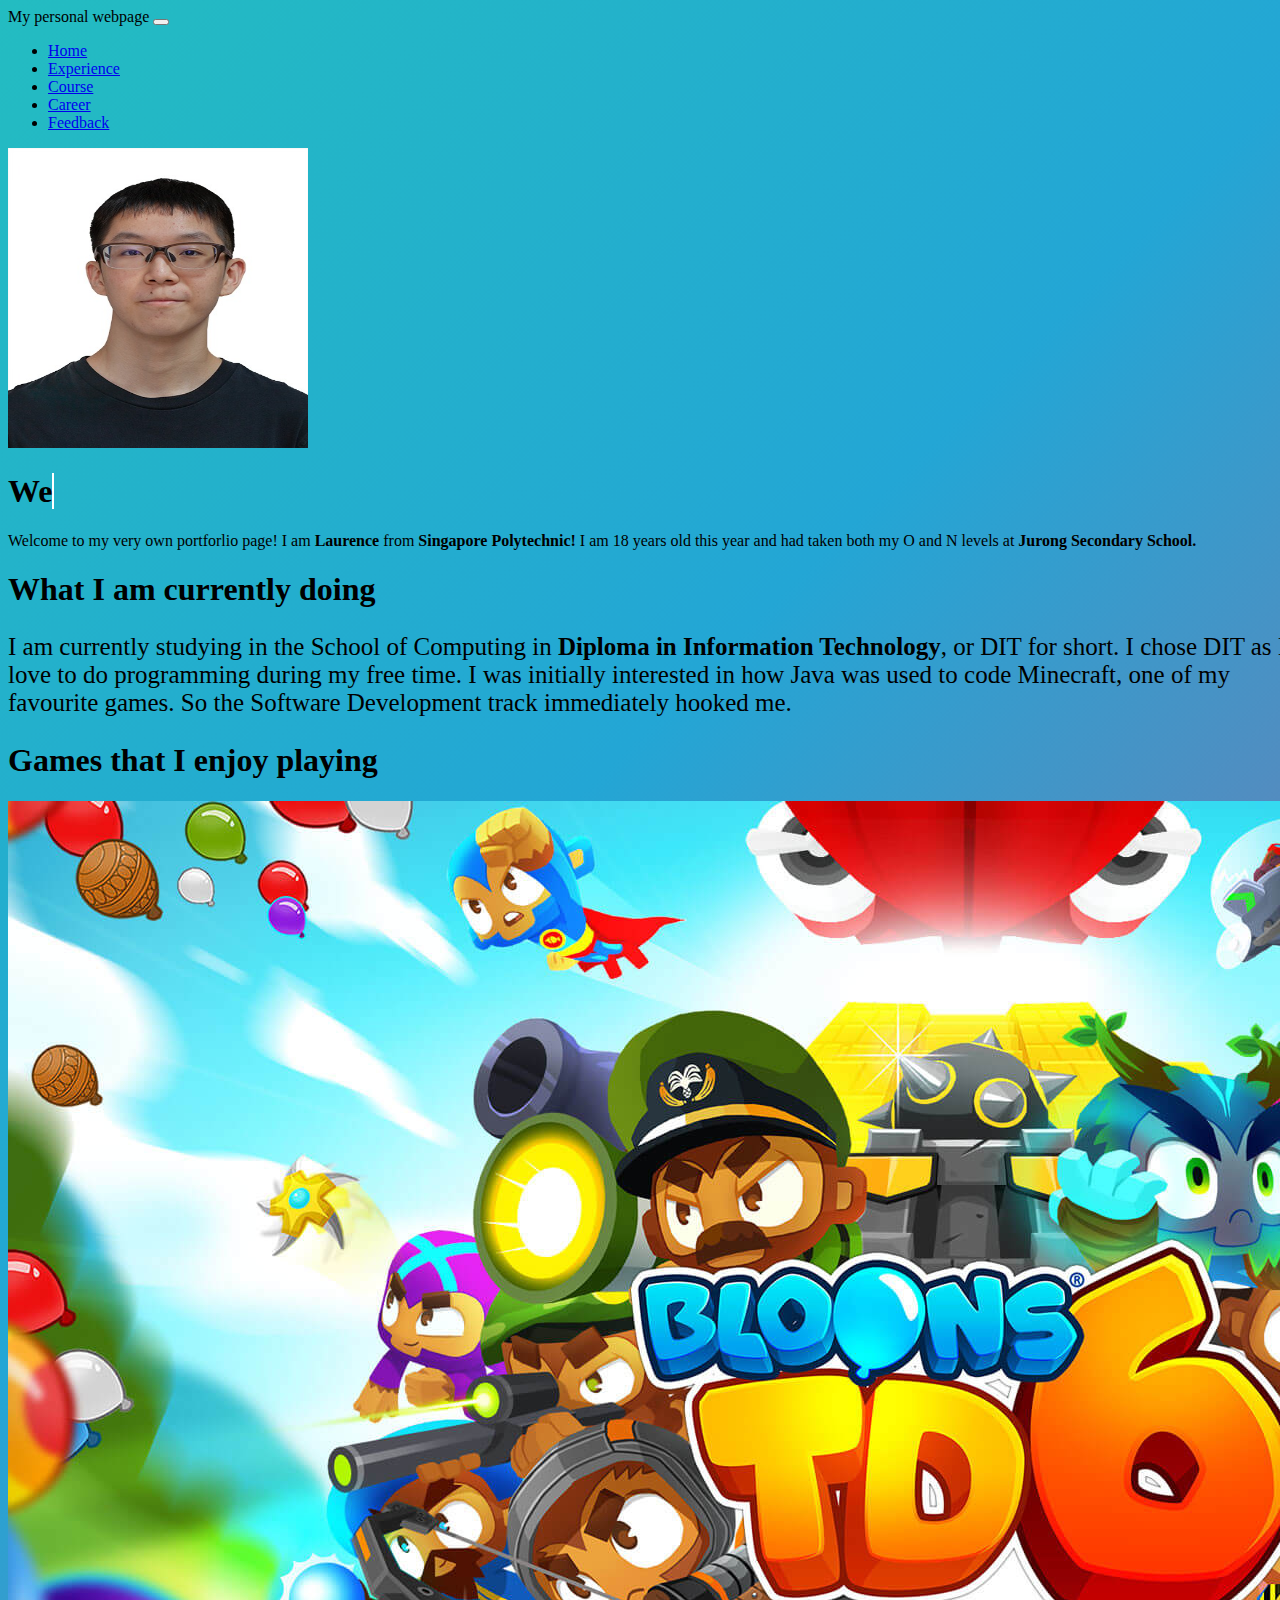
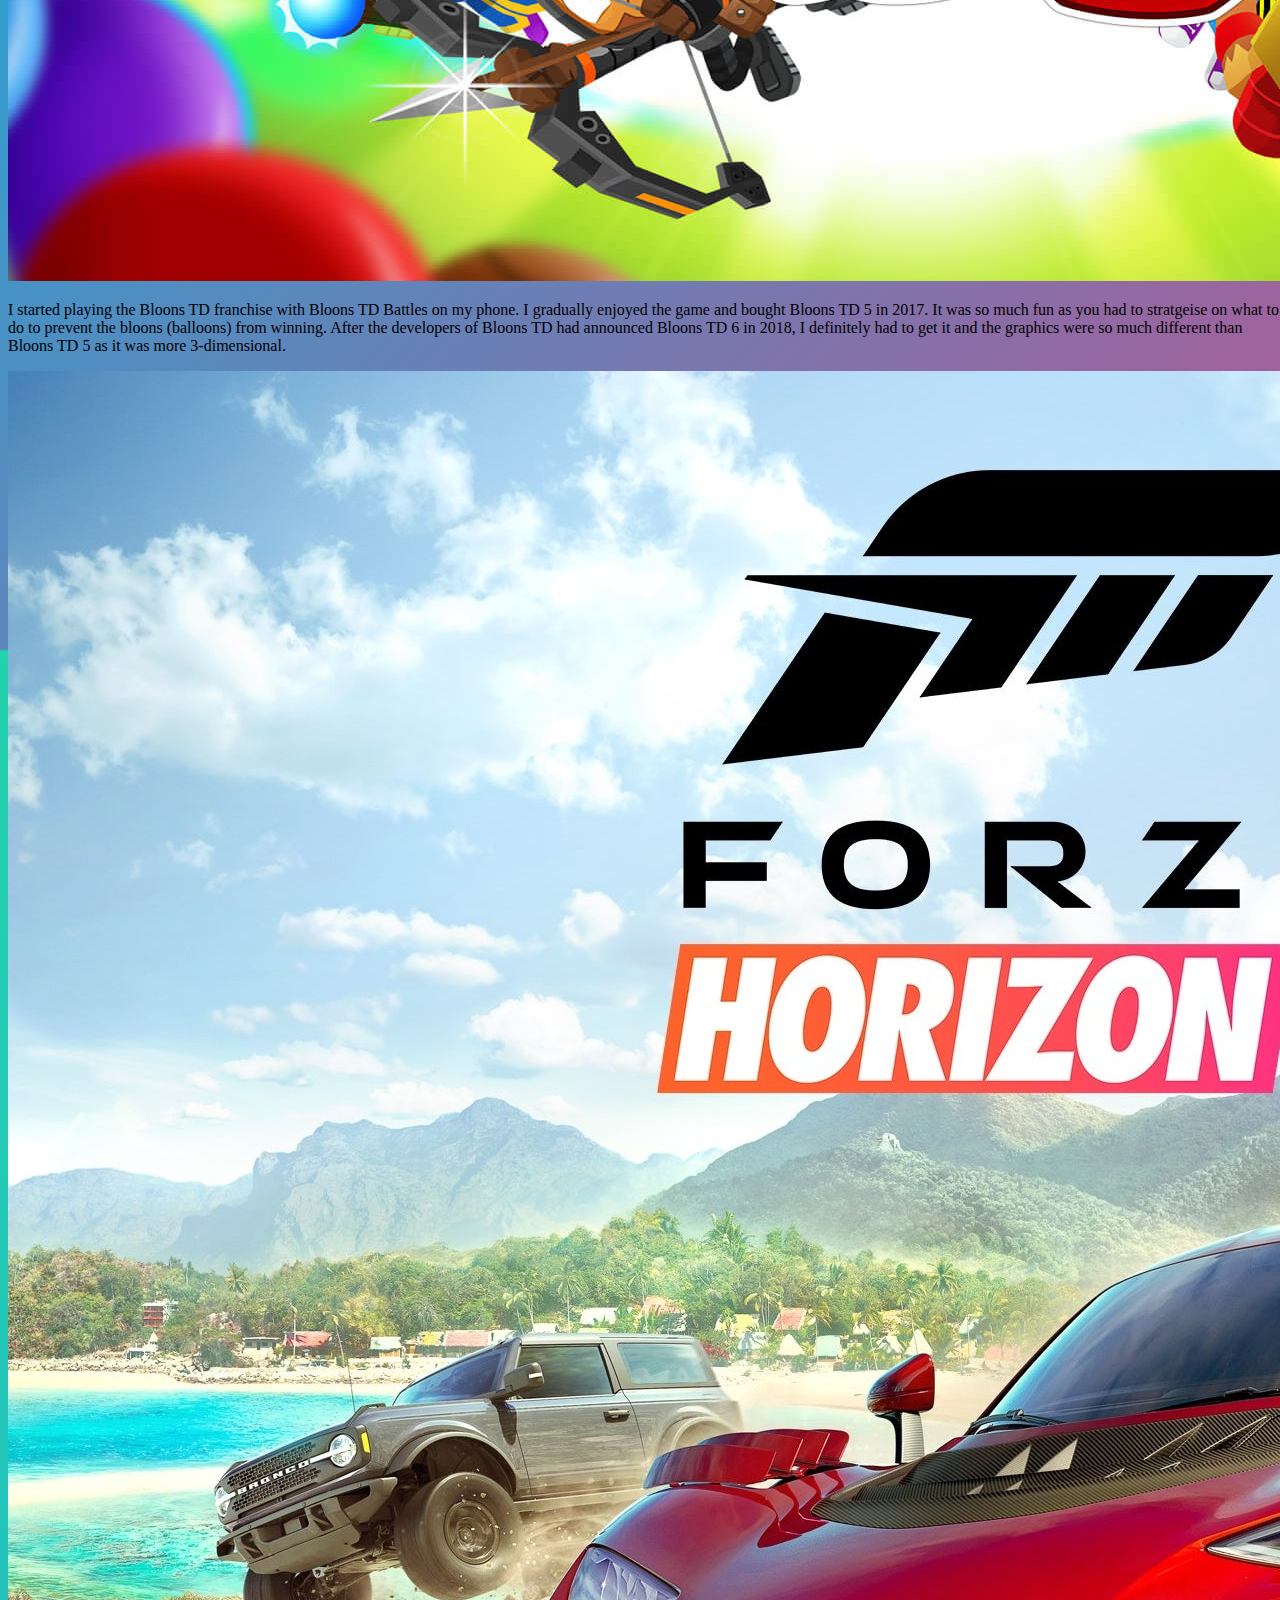
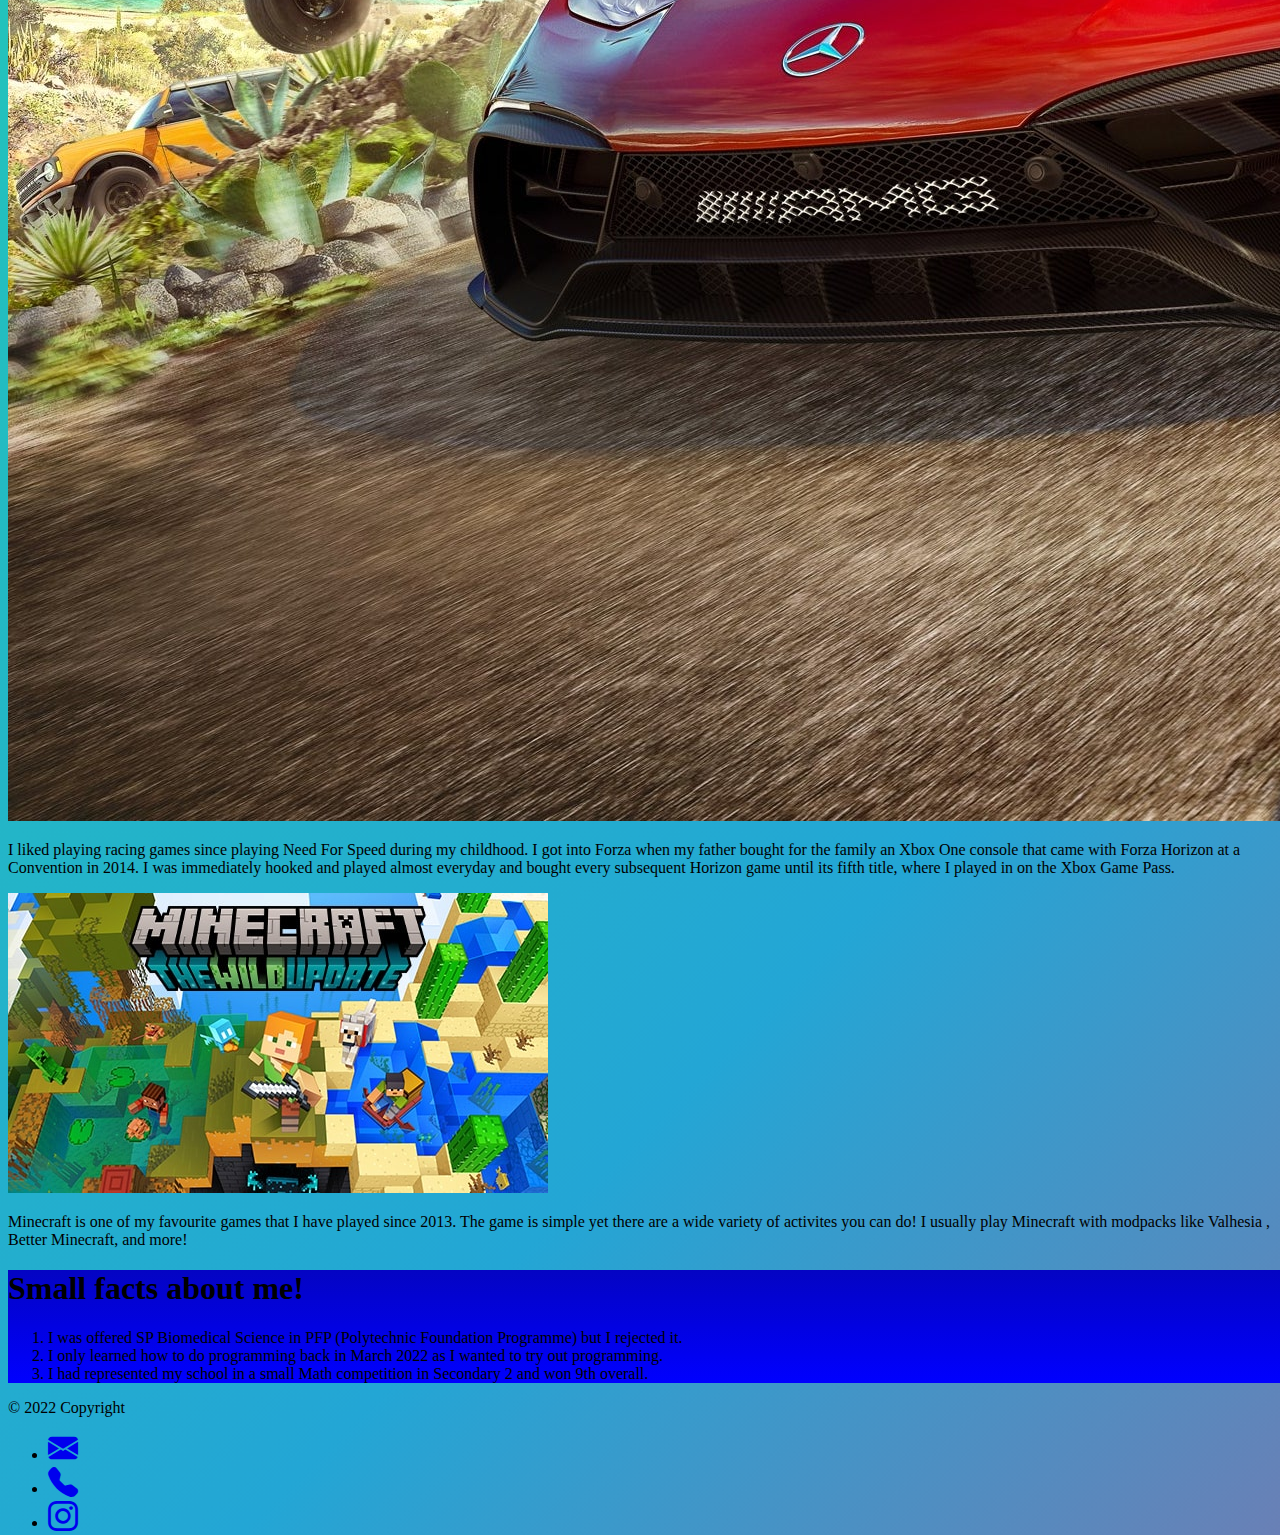
<file: index.html>
<!DOCTYPE html>
<html lang="en">
<head>
    <meta charset="UTF-8">
    <meta name="viewport" content="width=device-width, initial-scale=1.0">
    <meta http-equiv="refresh" content="0;url=https://laurencegoh.github.io/FED/html/index.html" />

    <title>Document</title>
</head>
<body>
    <h1>Testing</h1>
</body>
</html>
</file>
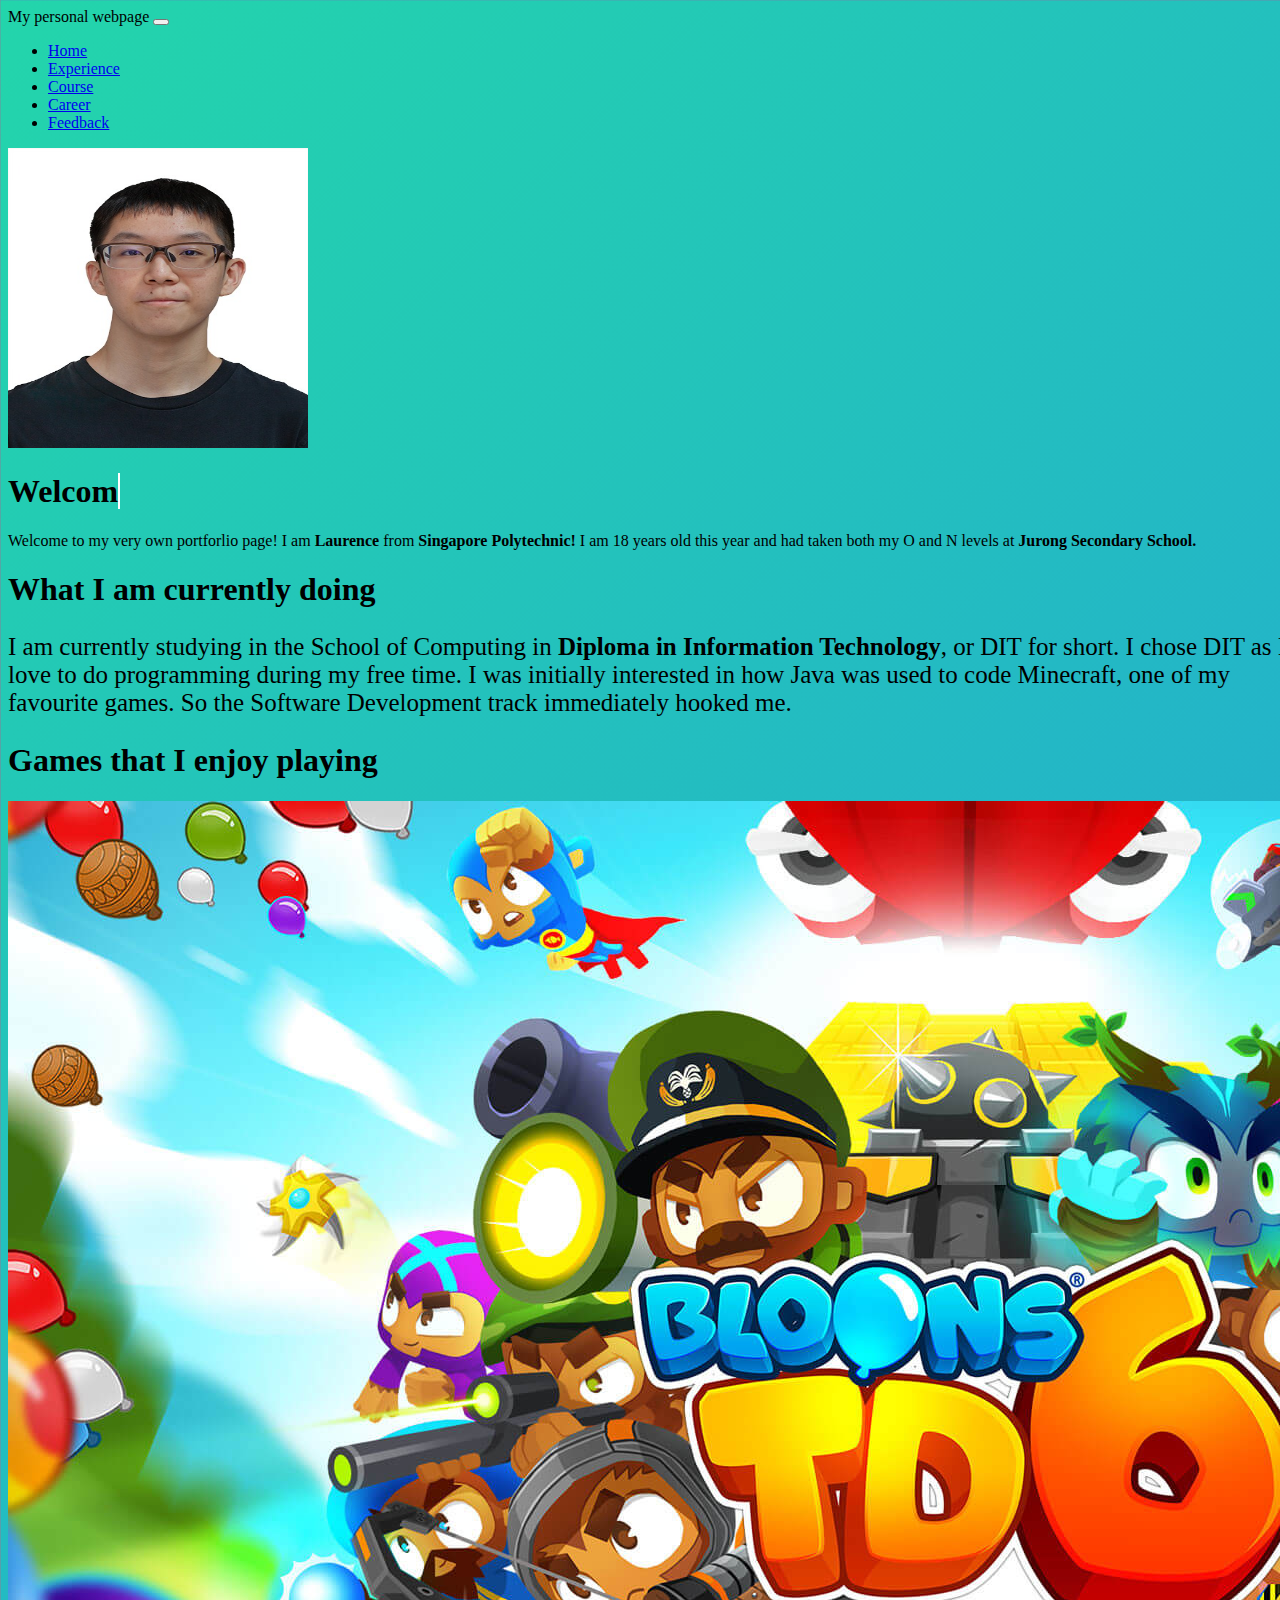
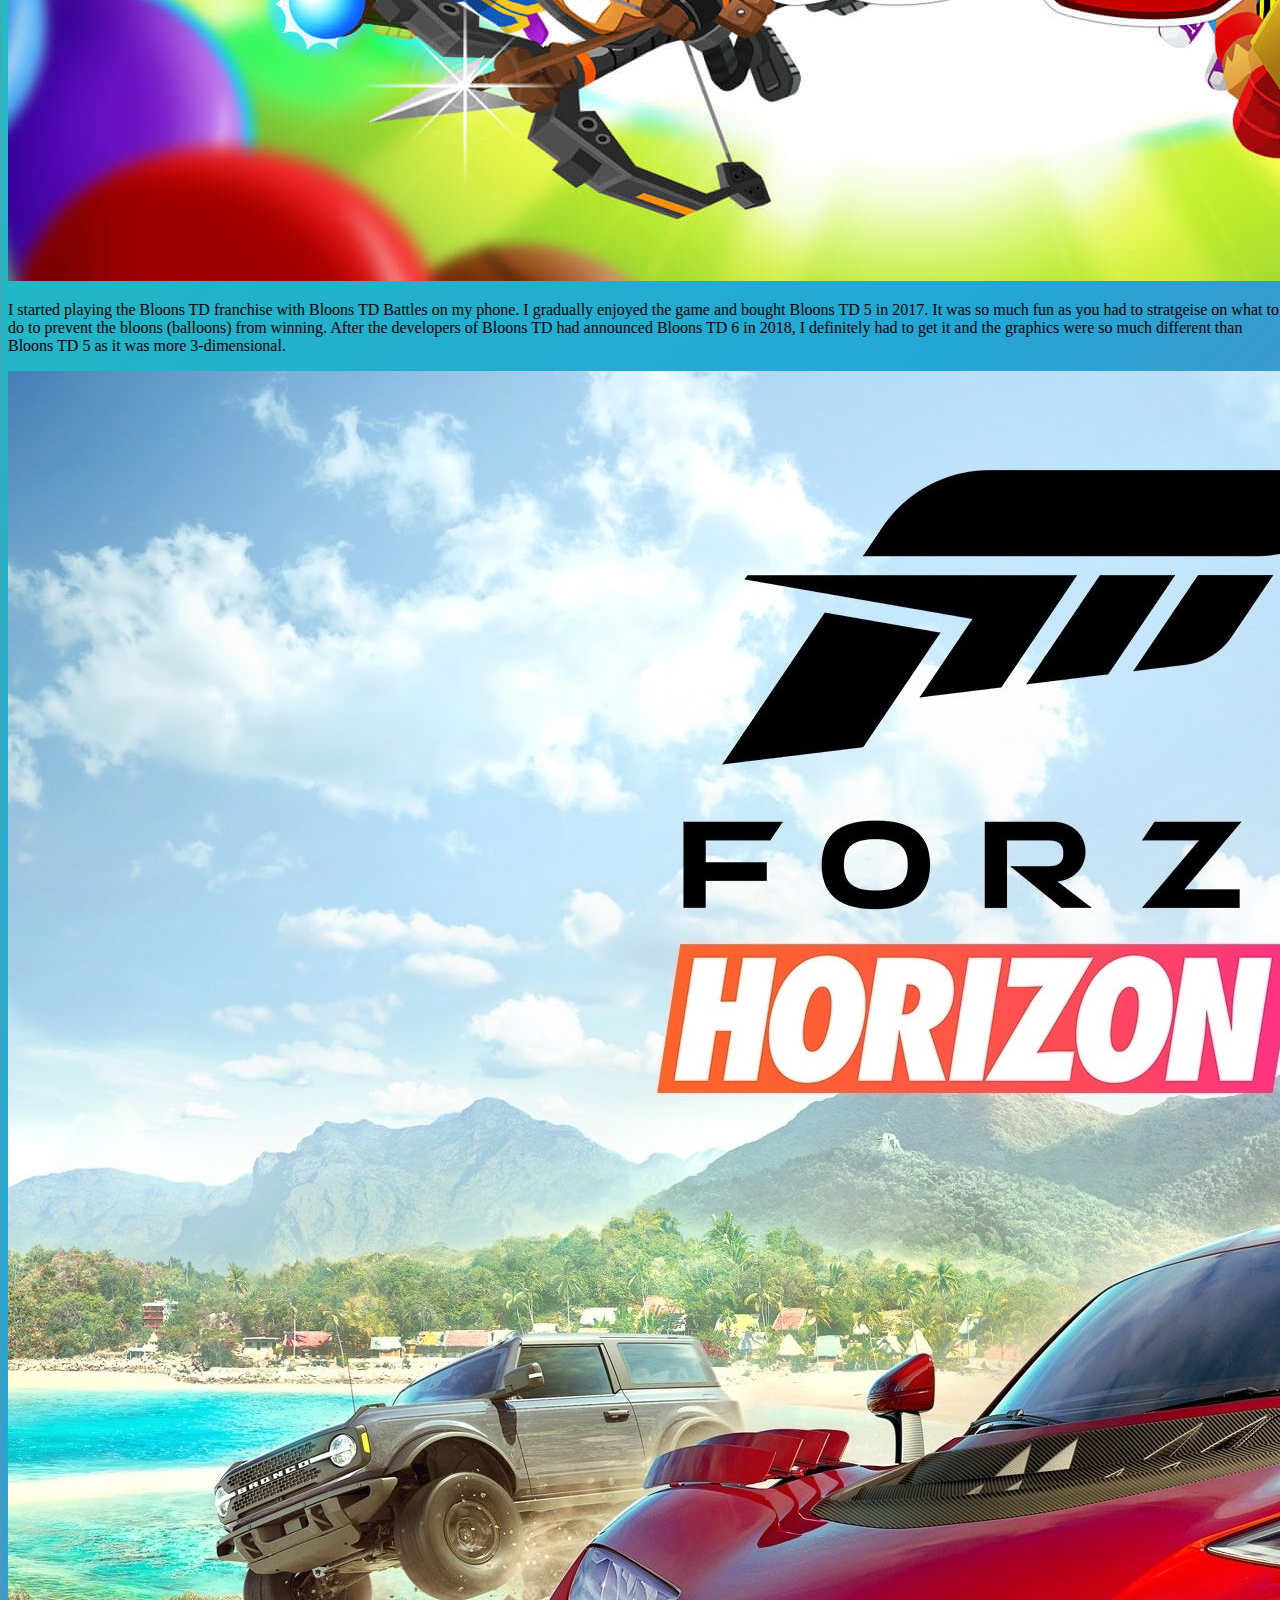
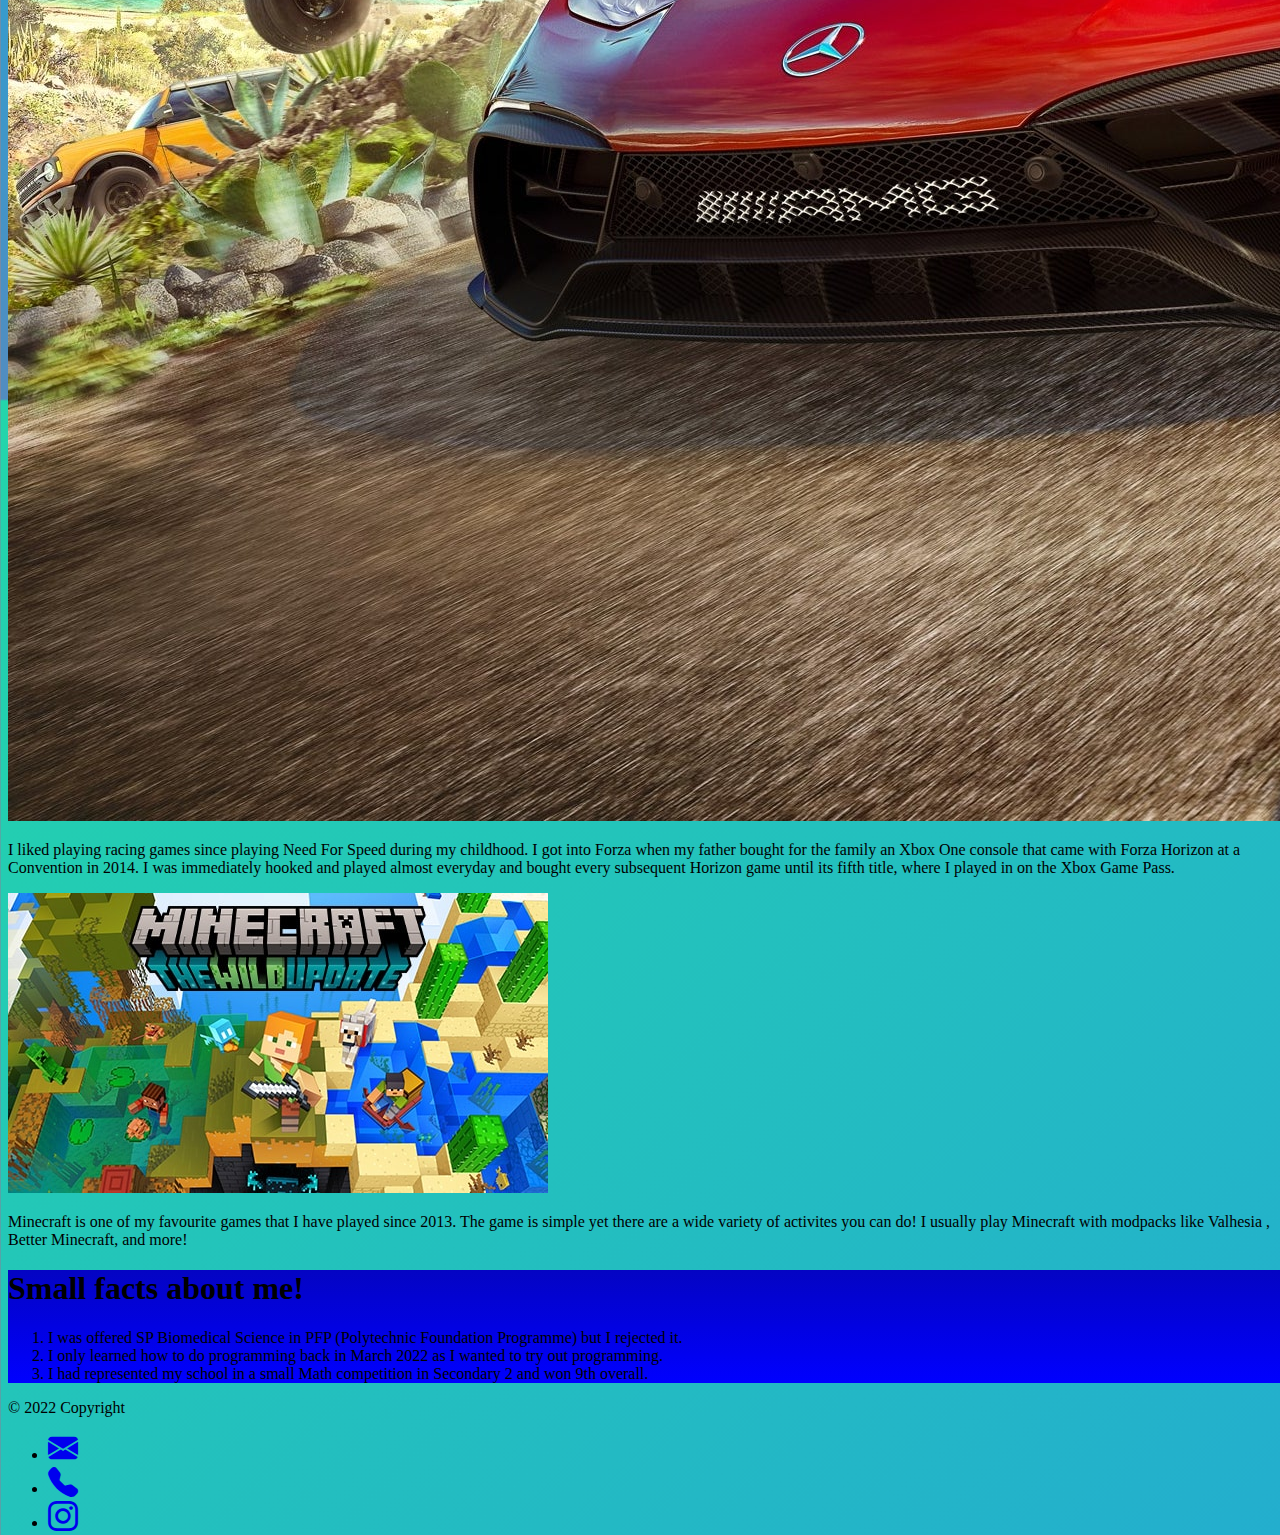
<file: html/index.html>
<!-- Validated -->
<!DOCTYPE html>
<html lang="en">
<head>
    <meta charset="UTF-8">
    <meta http-equiv="X-UA-Compatible" content="IE=edge">
    <meta name="viewport" content="width=device-width, initial-scale=1.0">
    <!-- bootstrap stylesheet -->
    <link href="https://cdn.jsdelivr.net/npm/bootstrap@5.2.0-beta1/dist/css/bootstrap.min.css" rel="stylesheet" 
    integrity="sha384-0evHe/X+R7YkIZDRvuzKMRqM+OrBnVFBL6DOitfPri4tjfHxaWutUpFmBp4vmVor" crossorigin="anonymous">
    <!-- bootstrap icons -->
    <link rel="stylesheet" href="https://cdn.jsdelivr.net/npm/bootstrap-icons@1.8.3/font/bootstrap-icons.css">
    
    <!-- CSS files -->
    <link rel="stylesheet" href="../css/index.css">
    <link rel="stylesheet" href="../css/navbodyfooter.css">
    <!-- Animation styles -->
    <link rel="stylesheet" href="../css/animista.css">

    <title>My page</title>
</head>
<body>
  <!-- Navbar -->
  <nav class="navbar navbar-expand-lg navbar-dark bg-dark">
    <div class="container-fluid">
      <a class="navbar-brand my-auto">
        My personal webpage 
      </a>
      <button class="navbar-toggler ms-auto" type="button" data-bs-toggle="collapse" data-bs-target="#navbarLink" aria-controls="navbarLink" aria-expanded="false" aria-label="Toggle navigation">
        <span class="navbar-toggler-icon"></span>
      </button>
      
      <div class="collapse navbar-collapse justify-content-md-center" id="navbarLink">
        <ul class="navbar-nav  ms-auto">
          <li class="nav-item">
            <a class="nav-link text-end fs-4 mx-3 active" href="index.html">Home</a>
          </li>
          <li class="nav-item">
            <a class="nav-link text-end fs-4 mx-3" href="experience.html">Experience</a>
          </li>
          <li class="nav-item">
            <a class="nav-link text-end fs-4 mx-3" href="course.html">Course</a>
          </li>
          <li class="nav-item">
            <a class="nav-link text-end fs-4 mx-3" href="career.html">Career</a>
          </li>
          <li class="nav-item">
            <a class="nav-link text-end fs-4 mx-3" href="feedback.html">Feedback</a>
          </li>
        </ul>
      </div>
    </div>
  </nav>
  <!-- Container 1 -->
    <div class="container-fluid px-5 py-5 mt-5 bg-info">
        <div class="row flex-lg-row-reverse align-items-center g-5 py-5">
          <div class="col-10 col-sm-8 col-lg-6 justify-content-center mx-auto">
            <img src="../images/profile.jpg" class="d-block mx-auto img-fluid rounded-4 shadow-lg mb-5 bg-white rounded" alt="My face" width="300" height="300" loading="lazy">
          </div>
          <div class="col-lg-6 text-center">
            <h1 class="typewrite" data-period="2000" data-type='["Welcome to my page", "欢迎来到我的网站", "Selamat datang ke halaman saya", "என் பக்கத்திற்கு வரவேற்கிறேன்" ]'>
              <span class="wrap"></span>
            </h1>
            <p class="lead mx-auto">
                Welcome to my very own portforlio page! I am <strong class="h1">Laurence</strong> from <strong>Singapore Polytechnic!</strong>
                I am 18 years old this year and had taken both my O and N levels at <strong>Jurong Secondary School.</strong>
            </p>
          </div>
        </div>
    </div>

    <div class="px-4 py-5 my-5 text-center container-fluid bg-primary">
        <h1 class="display-5 fw-bold text-black tracking-in-expand doing">What I am currently doing</h1>
        <div class="col-lg-6 mx-auto">
          <p class="lead mb-4 text-white current">
            I am currently studying in the School of Computing in <strong>Diploma in Information Technology</strong>, or DIT for short. I chose DIT as I love to do programming during my free time.
            I was initially interested in how Java was used to code Minecraft, one of my favourite games. So the Software Development track immediately hooked me.  
          </p>
        </div>
    </div>

    <div class="px-4 py-5 my-5 text-center container-fluid bg-info">
        
      <!-- Games -->
        <h1 class="display-5 fw-bold text-white-50 text-flicker-in-glow games">Games that I enjoy playing</h1>
        <div class="row row-cols-1 row-cols-sm-2 row-cols-md-3 g-3 mt-5">
            
            <div class="col col-xxl-4">
              <div class="card shadow-sm">
                <!-- taken from https://ninjakiwi.com/Games/Mobile/Bloons-TD-6.html -->
                <img src="../images/bloons.jpg" alt="">
    
                <div class="card-body">
                  <p class="card-text">
                    I started playing the Bloons TD franchise with Bloons TD Battles on my phone. I gradually enjoyed the game and bought Bloons TD 5 in 2017. It was so much fun as you had to stratgeise on what to do to prevent the bloons (balloons) from winning.
                    After the developers of Bloons TD had announced Bloons TD 6 in 2018, I definitely had to get it and the graphics were so much different than Bloons TD 5 as it was more 3-dimensional.
                  </p>
                  
                </div>
              </div>
            </div>
            <div class="col col-xxl-4">
              <div class="card shadow-sm">
                <!-- taken from https://www.xbox.com/en-US/games/forza-horizon-5 -->
                <img src="../images/fh5.jpg" alt="">
    
                <div class="card-body">
                  <p class="card-text">
                    I liked playing racing games since playing Need For Speed during my childhood. I got into Forza when my father bought for the family an Xbox One console that came with Forza Horizon at a Convention in 2014.
                    I was immediately hooked and played almost everyday and bought every subsequent Horizon game until its fifth title, where I played in on the Xbox Game Pass.
                  </p>
                </div>
              </div>
            </div>
            <div class="col col-xxl-4">
              <div class="card shadow-sm">
                <!-- taken from https://www.minecraft.net/en-us/about-minecraft -->
                <img src="../images/mc.jpg" alt="">
    
                <div class="card-body">
                  <p class="card-text">
                    Minecraft is one of my favourite games that I have played since 2013. The game is simple yet there are a wide variety of activites you can do! I usually play Minecraft with modpacks like Valhesia , Better Minecraft, and more!
                  </p>
                  
                </div>
              </div>
            </div>
          </div>
    </div>

    <!-- List group -->
    <div class="px-4 py-5 my-5 text-center info">
      <h1 class="display-5 fw-bold text-black mb-4 infotext">Small facts about me!</h1>
      <div class="col-lg-6 mx-auto">
        <ol class="list-group list-group-numbered list-group-flush">
          <li class="list-group-item fs-4">I was offered SP Biomedical Science in PFP (Polytechnic Foundation Programme) but I rejected it.</li>
          <li class="list-group-item fs-4">I only learned how to do programming back in March 2022 as I wanted to try out programming.</li>
          <li class="list-group-item fs-4">I had represented my school in a small Math competition in Secondary 2 and won 9th overall.</li>
        </ol>
      </div>
    </div>
    <!-- Footer -->
    <div class="container">
      <footer class="d-flex flex-wrap justify-content-between align-items-center py-3 my-4 border-top">
        <div class="col-md-4 d-flex align-items-center">
          <span class="text-muted">© 2022 Copyright</span>
        </div>
    
        <ul class="nav col-md-4 justify-content-end list-unstyled d-flex">
          <li class="ms-3"><a class="text-muted" href="mailto:laurencegms12.22@ichat.sp.edu.sg"><i class="bi bi-envelope-fill"></i></a></li>  
          <li class="ms-3"><a class="text-muted" href="tel:+6581246486"><i class="bi bi-telephone-fill"></i></a></li>  
          <li class="ms-3"><a class="text-muted" href="https://www.instagram.com/jerrodkyh2/"><i class="bi bi-instagram"></i></a></li>
        </ul>
      </footer>
    </div>
    <!-- Javascript files -->
      <script src="../js/index.js" defer></script>
      <!-- popper js, required for some bootstrap elements -->
      <script src="https://cdn.jsdelivr.net/npm/@popperjs/core@2.11.5/dist/umd/popper.min.js" integrity="sha384-Xe+8cL9oJa6tN/veChSP7q+mnSPaj5Bcu9mPX5F5xIGE0DVittaqT5lorf0EI7Vk" crossorigin="anonymous"></script>
      <!-- bootstrap js -->
      <script src="https://cdn.jsdelivr.net/npm/bootstrap@5.2.0-beta1/dist/js/bootstrap.min.js" integrity="sha384-kjU+l4N0Yf4ZOJErLsIcvOU2qSb74wXpOhqTvwVx3OElZRweTnQ6d31fXEoRD1Jy" crossorigin="anonymous"></script>
</body>
</html>
</file>
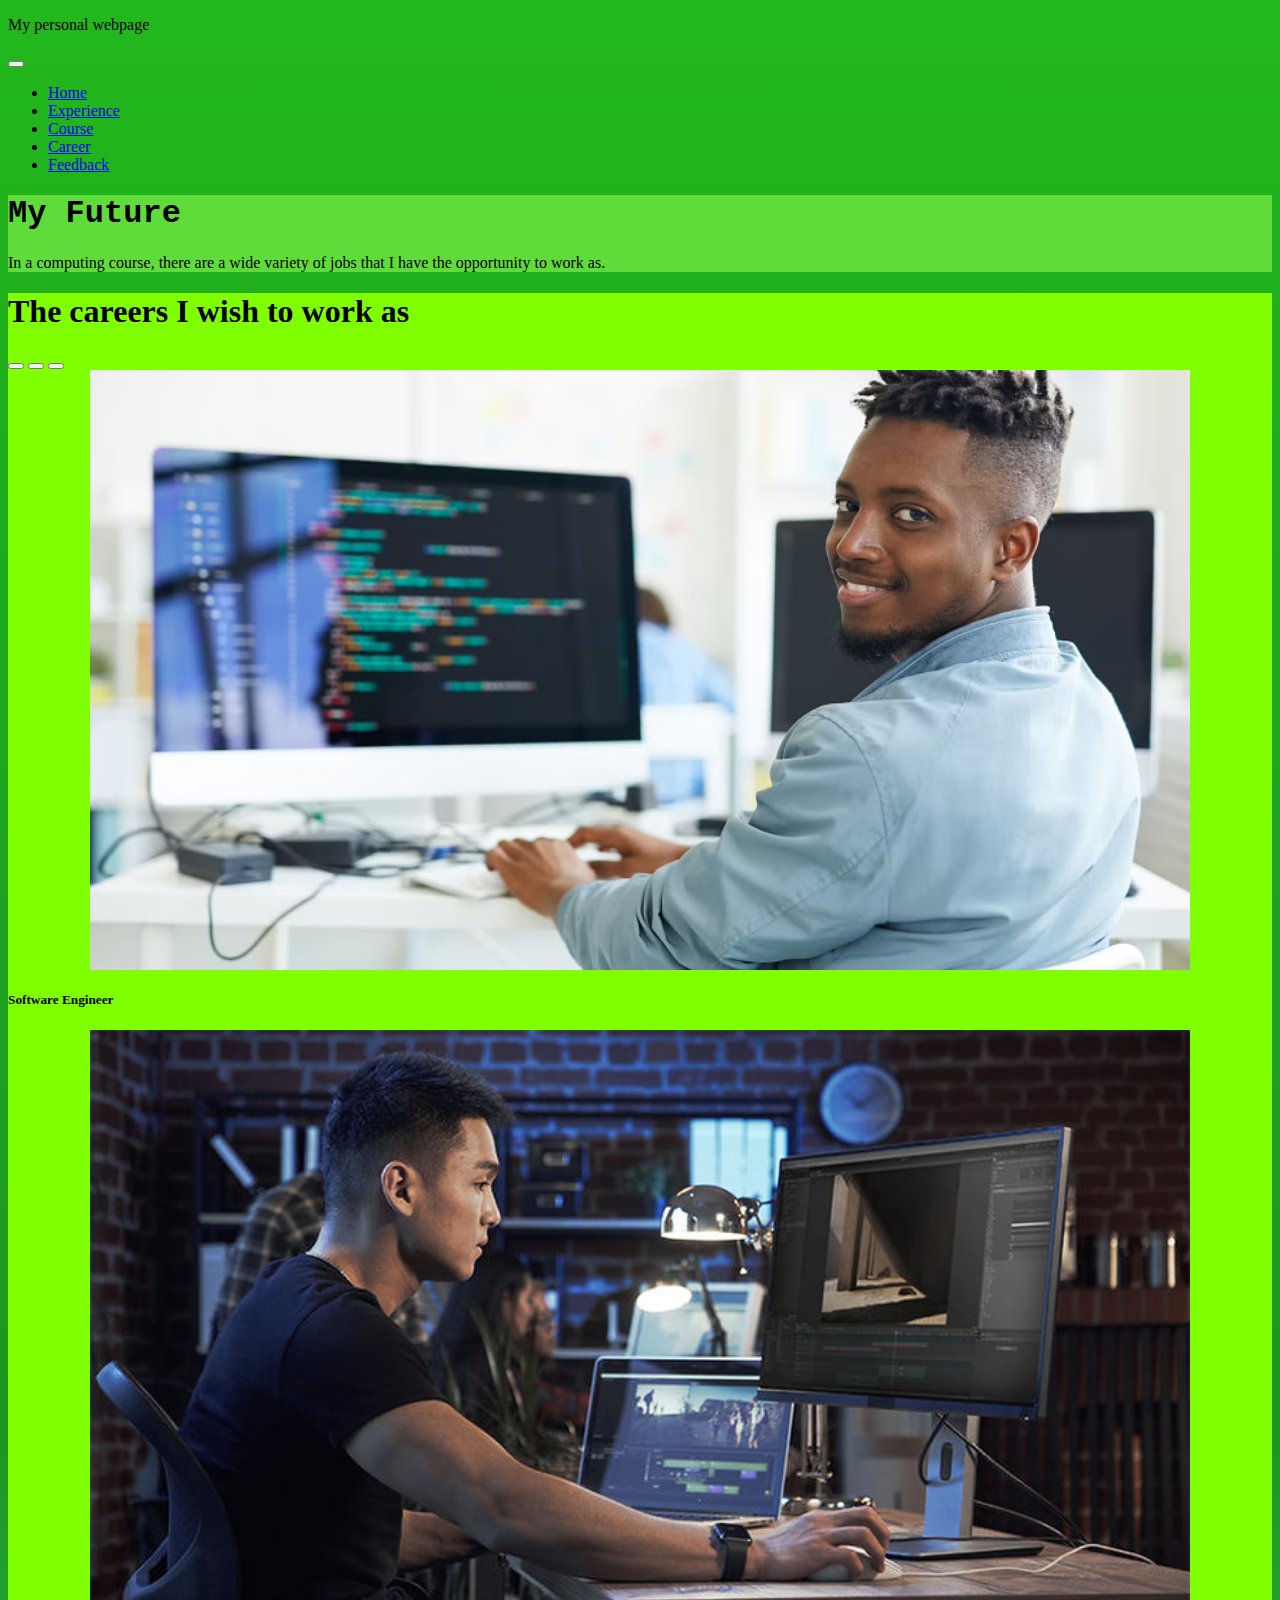
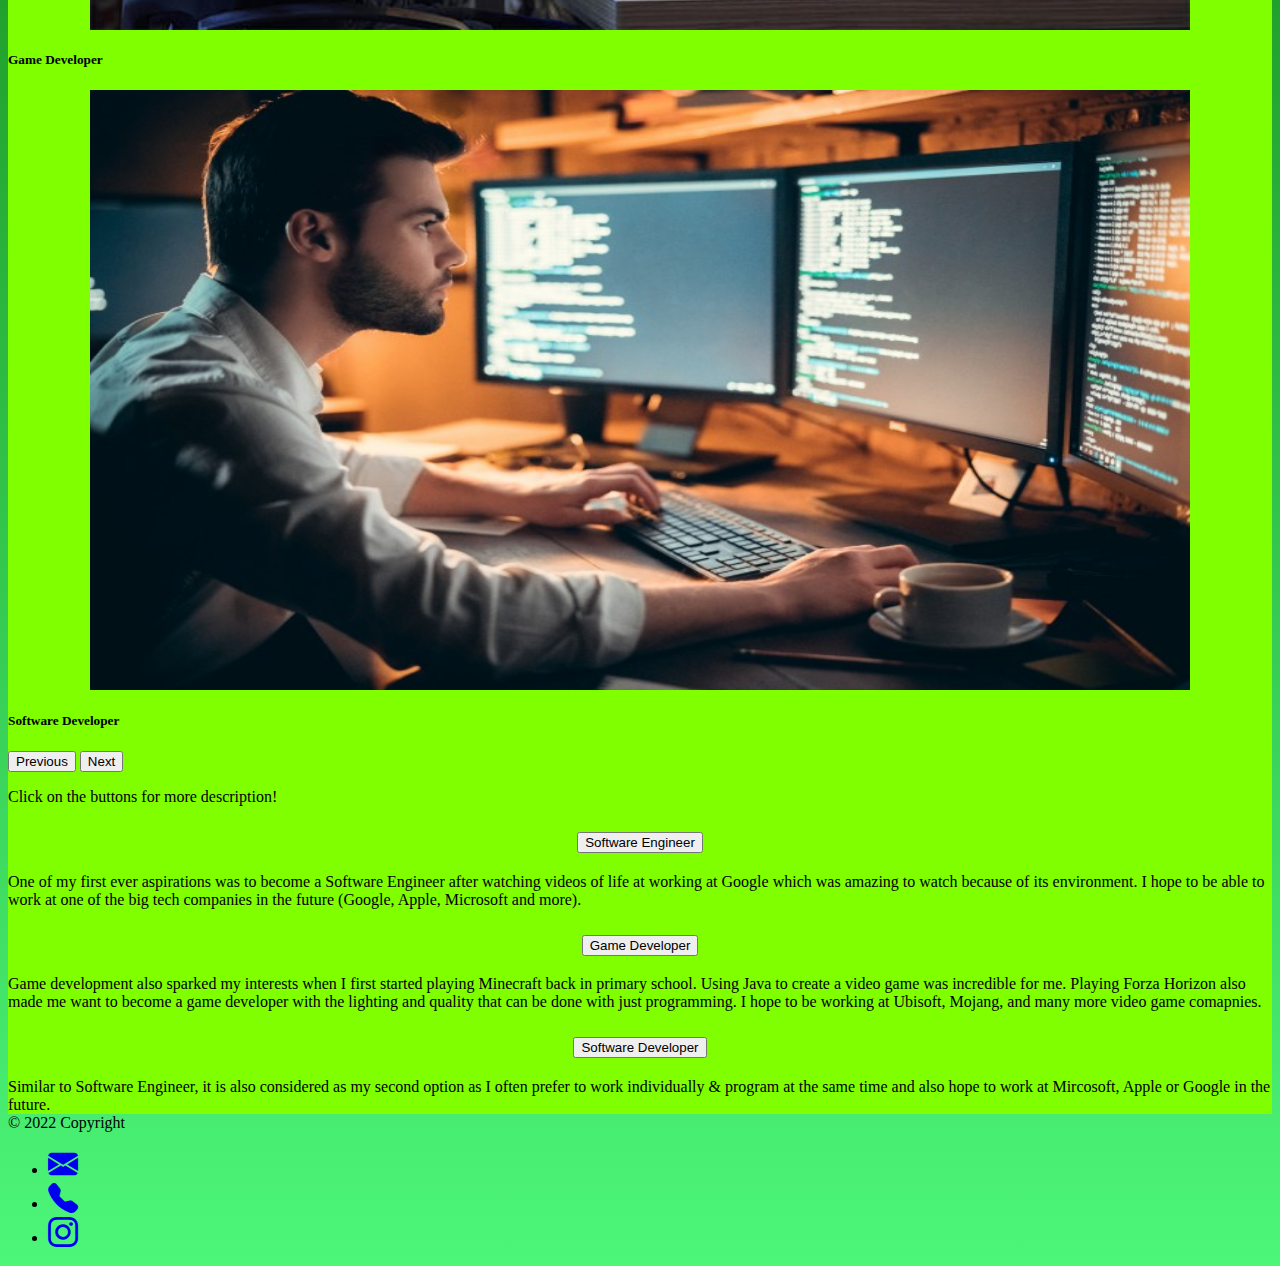
<file: html/career.html>
<!-- Validated -->

<!DOCTYPE html>
<html lang="en">
<head>
    <meta charset="UTF-8">
    <meta http-equiv="X-UA-Compatible" content="IE=edge">
    <meta name="viewport" content="width=device-width, initial-scale=1.0">
    <!-- bootstrap stylesheet -->
    <link href="https://cdn.jsdelivr.net/npm/bootstrap@5.2.0-beta1/dist/css/bootstrap.min.css" rel="stylesheet" 
    integrity="sha384-0evHe/X+R7YkIZDRvuzKMRqM+OrBnVFBL6DOitfPri4tjfHxaWutUpFmBp4vmVor" crossorigin="anonymous">
    <!-- bootstrap icons -->
    <link rel="stylesheet" href="https://cdn.jsdelivr.net/npm/bootstrap-icons@1.8.3/font/bootstrap-icons.css">
    <!-- Style sheets -->
    <link rel="stylesheet" href="../css/career.css">
    <link rel="stylesheet" href="../css/navbodyfooter.css">
 
    <title>Future Career Options</title>
</head>
<body>
  <!--Navbar  -->
  <nav class="navbar navbar-expand-lg navbar-dark bg-dark">
    <div class="container-fluid">
      <p class="navbar-brand my-auto mx-auto">
        My personal webpage 
      </p>
      <button class="navbar-toggler ms-auto" type="button" data-bs-toggle="collapse" data-bs-target="#navbarLink" aria-controls="navbarLink" aria-expanded="false" aria-label="Toggle navigation">
        <span class="navbar-toggler-icon"></span>
      </button>
      
      <div class="collapse navbar-collapse justify-content-md-center" id="navbarLink">
        <ul class="navbar-nav ms-auto">
          <li class="nav-item">
            <a class="nav-link text-end fs-4 ms-3 me-3" href="index.html">Home</a>
          </li>
          <li class="nav-item">
            <a class="nav-link text-end fs-4 ms-3 me-3" href="experience.html">Experience</a>
          </li>
          <li class="nav-item">
            <a class="nav-link text-end fs-4 ms-3 me-3" href="course.html">Course</a>
          </li>
          <li class="nav-item">
            <a class="nav-link text-end fs-4 ms-3 me-3 active" href="career.html">Career</a>
          </li>
          <li class="nav-item">
            <a class="nav-link text-end fs-4 ms-3 me-3" href="feedback.html">Feedback</a>
          </li>
        </ul>
      </div>
    </div>
  </nav>
    <!-- First container -->
    <div class="px-4 py-5 my-5 text-center careertext">
        <h1 class="display-1 fw-bold pt-5 pb-5 futureHead">My Future</h1>
        <div class="col-lg-6 mx-auto">
          <p class="lead mb-4 fs-1 mt-5">
            In a computing course, there are a wide variety of jobs that I have the opportunity to work as.
          </p>
        </div>
    </div>
<!-- Second container -->
<div class="container-fluid careerjobs pt-5 pb-5 text-center">
    <h1 class="display-5 fw-bold pb-5">The careers I wish to work as</h1>
    
    <div id="carouselExampleCaptions" class="carousel slide" data-bs-ride="false">
        <div class="carousel-indicators">
          <button type="button" data-bs-target="#carouselExampleCaptions" data-bs-slide-to="0" class="active" aria-current="true" aria-label="Slide 1"></button>
          <button type="button" data-bs-target="#carouselExampleCaptions" data-bs-slide-to="1" aria-label="Slide 2"></button>
          <button type="button" data-bs-target="#carouselExampleCaptions" data-bs-slide-to="2" aria-label="Slide 3"></button>
        </div>

        <div class="carousel-inner">
          <div class="carousel-item active">
            <!-- Image taken from https://www.simplilearn.com/how-to-become-a-software-engineer-article -->
            <img src="../images/softeng3.avif" class="d-block softeng mx-auto img-fluid rounded-5" alt="...">
            <div class="carousel-caption d-none d-md-block">
              <h5>Software Engineer</h5>
              
            </div>
          </div>
          <div class="carousel-item">
            <!-- Image taken from https://unity.com/products/unity-certifications/associate-game-developer -->
            <img src="../images/gamedev.jpg" class="d-block gamedev mx-auto img-fluid rounded-5" alt="...">
            <div class="carousel-caption d-none d-md-block">
              <h5>Game Developer</h5>
            </div>
          </div>
          <div class="carousel-item">
            <!-- Image taken from https://online.maryville.edu/blog/systems-analyst-vs-software-developer/ -->
            <img src="../images/softdev.jpg" class="d-block softdev mx-auto img-fluid rounded-5" alt="...">
            <div class="carousel-caption d-none d-md-block">
              <h5>Software Developer</h5>
            </div>
          </div>
        </div>
        <button class="carousel-control-prev ps-5 ms-5" type="button" data-bs-target="#carouselExampleCaptions" data-bs-slide="prev">
          <span class="carousel-control-prev-icon" aria-hidden="true"></span>
          <span class="visually-hidden">Previous</span>
        </button>
        <button class="carousel-control-next pe-5 me-5" type="button" data-bs-target="#carouselExampleCaptions" data-bs-slide="next">
          <span class="carousel-control-next-icon" aria-hidden="true"></span>
          <span class="visually-hidden">Next</span>
        </button>
      </div>

      <!-- Accordion -->
      <div class="px-4 py-5 my-5 text-center">
        <div class="col-lg-12 mx-auto">
          <p class="lead mb-4 fs-3">Click on the buttons for more description!</p>
            <div class="accordion col-6 ms-auto me-auto" id="accordionExample">
              <div class="accordion-item">
                <h2 class="accordion-header" id="headingOne">
                  <button class="accordion-button collapsed fs-3" type="button" data-bs-toggle="collapse" data-bs-target="#collapseOne" aria-expanded="true" aria-controls="collapseOne">
                    Software Engineer
                  </button>
                </h2>
                <div id="collapseOne" class="accordion-collapse collapse" aria-labelledby="headingOne">
                  <div class="accordion-body fs-5">
                    One of my first ever aspirations was to become a Software Engineer after watching videos of life at working at Google which was amazing to watch because of its environment. I hope to be able to work at one of the big tech companies in the future (Google, Apple, Microsoft and more).
                  </div>
                </div>
              </div>
              <div class="accordion-item">
                <h2 class="accordion-header" id="headingTwo">
                  <button class="accordion-button collapsed fs-3" type="button" data-bs-toggle="collapse" data-bs-target="#collapseTwo" aria-expanded="false" aria-controls="collapseTwo">
                    Game Developer
                  </button>
                </h2>
                <div id="collapseTwo" class="accordion-collapse collapse" aria-labelledby="headingTwo">
                  <div class="accordion-body fs-5">
                    Game development also sparked my interests when I first started playing Minecraft back in primary school. Using Java to create a video game was incredible for me. Playing Forza Horizon also made me want to become a game developer with the lighting and quality that can be done with just programming. I hope to be working at Ubisoft, Mojang, and many more video game comapnies.
                  </div>
                </div>
              </div>
              <div class="accordion-item">
                <h2 class="accordion-header " id="headingThree">
                  <button class="accordion-button collapsed fs-3" type="button" data-bs-toggle="collapse" data-bs-target="#collapseThree" aria-expanded="false" aria-controls="collapseThree">
                    Software Developer
                  </button>
                </h2>
                <div id="collapseThree" class="accordion-collapse collapse" aria-labelledby="headingThree">
                  <div class="accordion-body fs-5">
                    Similar to Software Engineer, it is also considered as my second option as I often prefer to work individually & program at the same time and also hope to work at Mircosoft, Apple or Google in the future.
                  </div>
                </div>
              </div>
            </div>
          </div>
        </div>
      </div>
  <!-- Footer -->
  <div class="container">
    <footer class="d-flex flex-wrap justify-content-between align-items-center py-3 my-4 border-top">
      <div class="col-md-4 d-flex align-items-center">  
        <span class="text-muted">© 2022 Copyright</span>
      </div>
    
      <ul class="nav col-md-4 justify-content-end list-unstyled d-flex">
        <li class="ms-3"><a class="text-muted" href="mailto:laurencegms12.22@ichat.sp.edu.sg"><i class="bi bi-envelope-fill"></i></a></li>  
        <li class="ms-3"><a class="text-muted" href="tel:+6581246486"><i class="bi bi-telephone-fill"></i></a></li>  
        <li class="ms-3"><a class="text-muted" href="https://www.instagram.com/jerrodkyh2/"><i class="bi bi-instagram"></i></a></li>
      </ul>
    </footer>
  </div>
    <!-- popper js, required for some bootstrap elements -->
    <script src="https://cdn.jsdelivr.net/npm/@popperjs/core@2.11.5/dist/umd/popper.min.js" integrity="sha384-Xe+8cL9oJa6tN/veChSP7q+mnSPaj5Bcu9mPX5F5xIGE0DVittaqT5lorf0EI7Vk" crossorigin="anonymous"></script>
    <!-- bootstrap js -->
    <script src="https://cdn.jsdelivr.net/npm/bootstrap@5.2.0-beta1/dist/js/bootstrap.min.js" integrity="sha384-kjU+l4N0Yf4ZOJErLsIcvOU2qSb74wXpOhqTvwVx3OElZRweTnQ6d31fXEoRD1Jy" crossorigin="anonymous"></script>
</body>
</html>
</file>
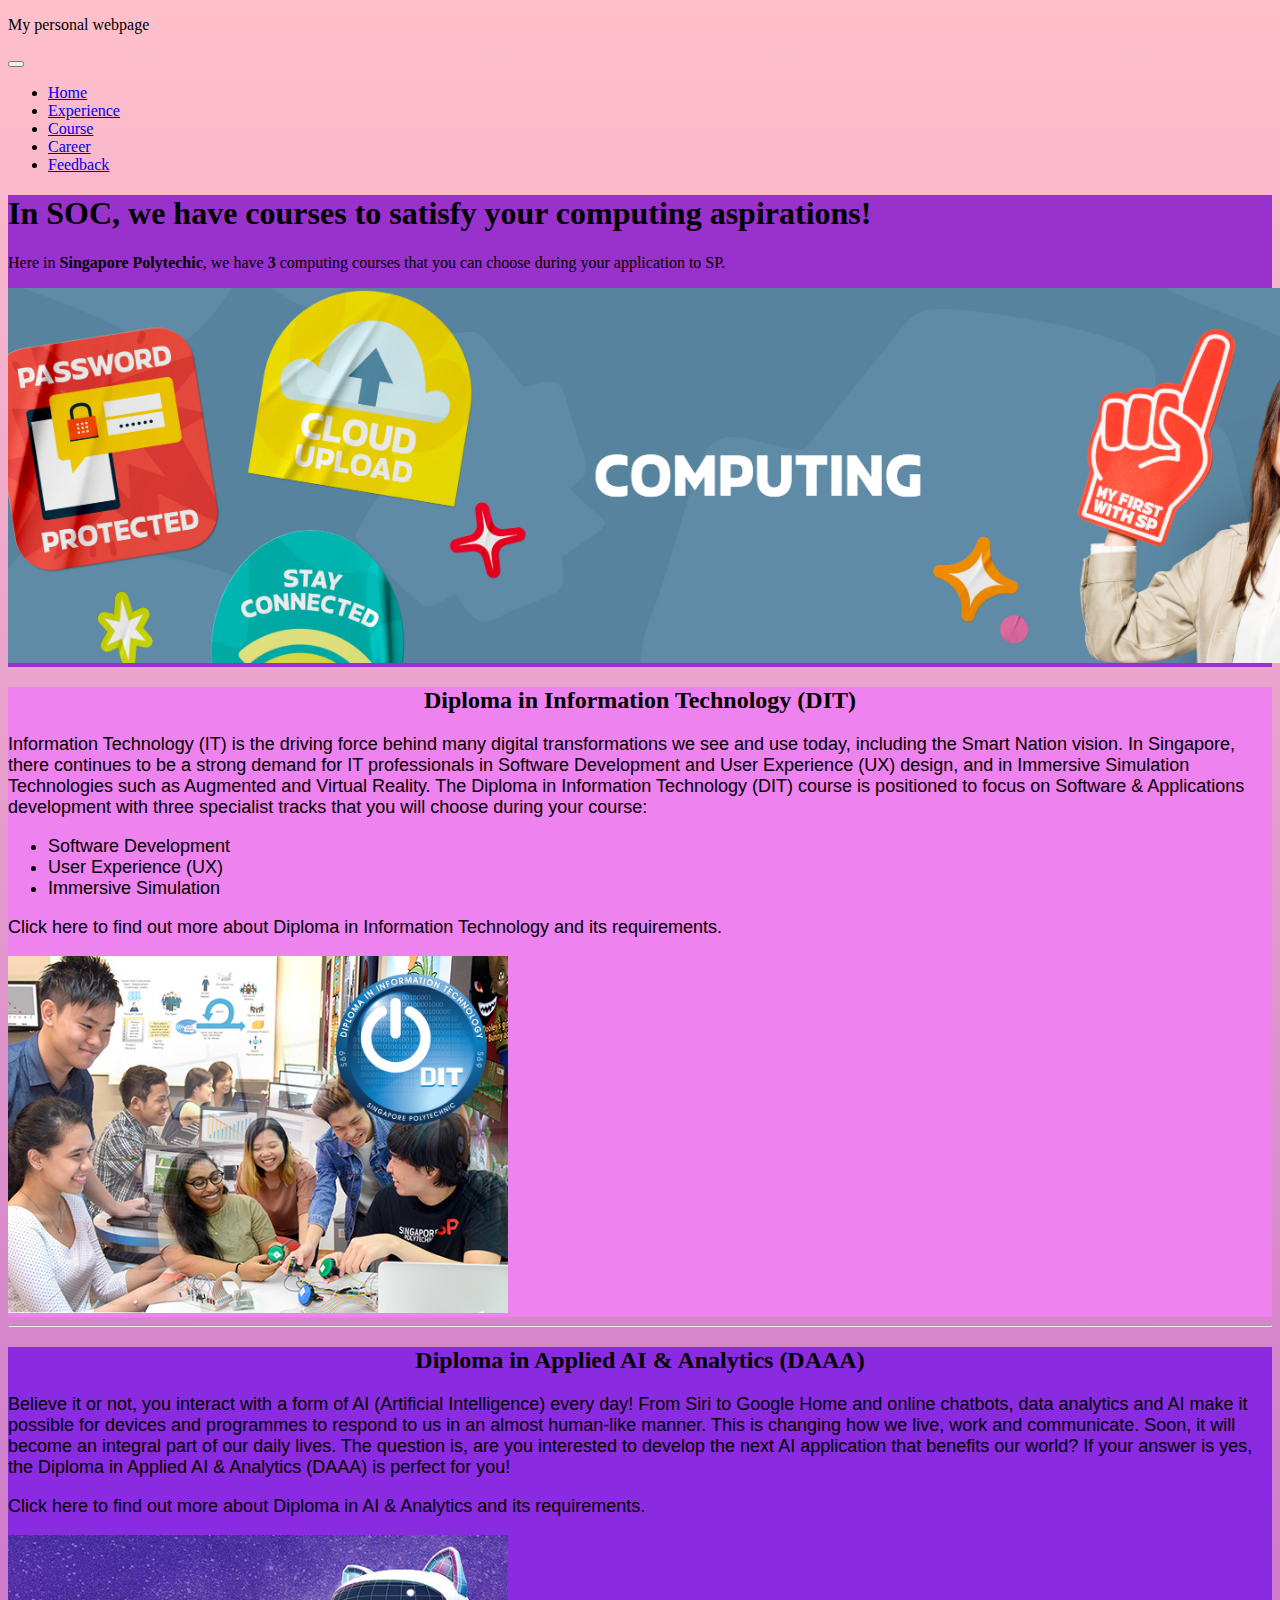
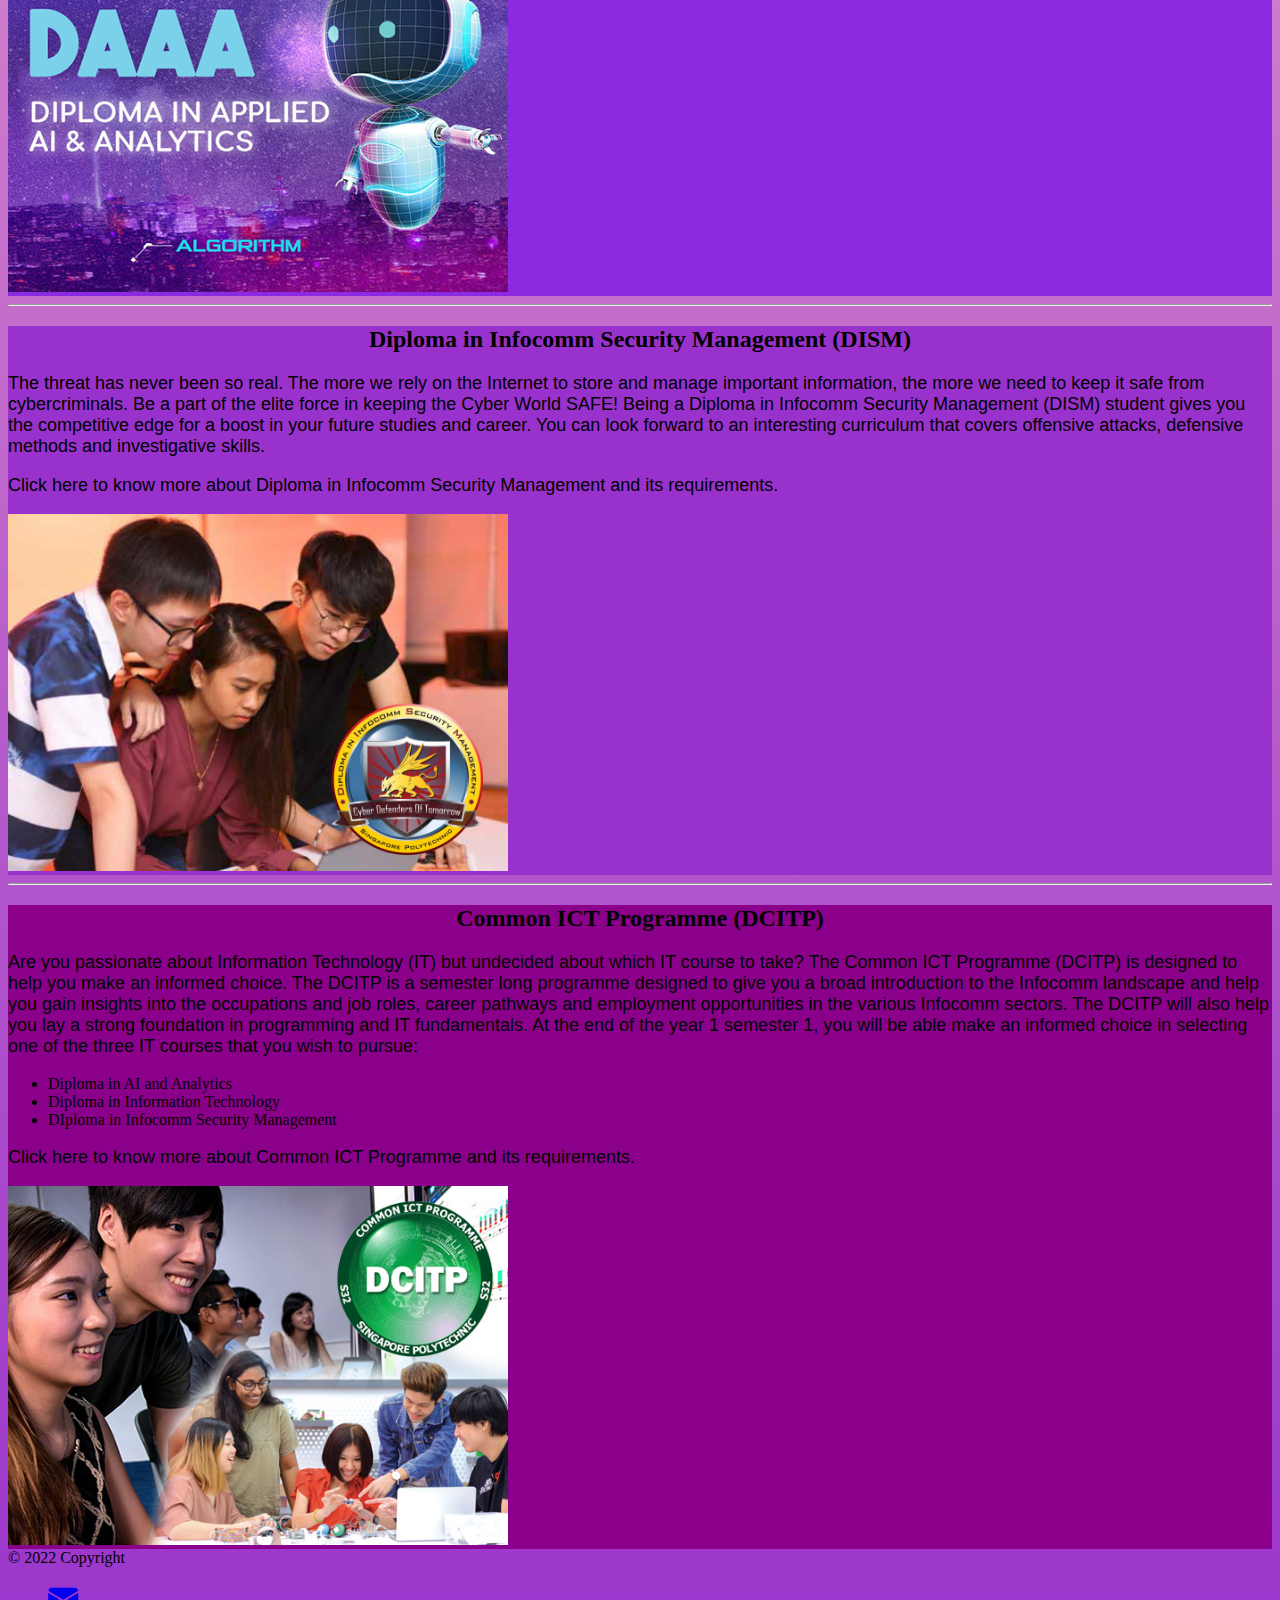
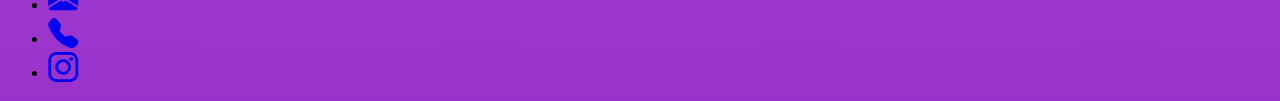
<file: html/course.html>
<!-- Validated -->

<!DOCTYPE html>
<html lang="en">
    <head>
        <meta charset="utf-8">
        <meta name="viewport" content="width=device-width, initial-scale=1">
        <title>Courses available</title>
        <!-- bootstrap stylesheet -->
        <link href="https://cdn.jsdelivr.net/npm/bootstrap@5.2.0-beta1/dist/css/bootstrap.min.css" rel="stylesheet" 
        integrity="sha384-0evHe/X+R7YkIZDRvuzKMRqM+OrBnVFBL6DOitfPri4tjfHxaWutUpFmBp4vmVor" crossorigin="anonymous">
        <!-- bootstrap icons -->
        <link rel="stylesheet" href="https://cdn.jsdelivr.net/npm/bootstrap-icons@1.8.3/font/bootstrap-icons.css">


        <link rel="stylesheet" href="../css/navbodyfooter.css">
        <link rel="stylesheet" href="../css/course.css">
    </head>

    <body>
        <nav class="navbar navbar-expand-lg navbar-dark bg-dark">
            <div class="container-fluid">
              <p class="navbar-brand my-auto mx-auto">
                My personal webpage 
              </p>
              <button class="navbar-toggler ms-auto" type="button" data-bs-toggle="collapse" data-bs-target="#navbarLink" aria-controls="navbarLink" aria-expanded="false" aria-label="Toggle navigation">
                <span class="navbar-toggler-icon"></span>
              </button>
              
              <div class="collapse navbar-collapse justify-content-md-center" id="navbarLink">
                <ul class="navbar-nav  ms-auto">
                  <li class="nav-item">
                    <a class="nav-link text-end fs-4 mx-3" aria-current="page" href="index.html">Home</a>
                  </li>
                  <li class="nav-item">
                    <a class="nav-link text-end fs-4 mx-3" href="experience.html">Experience</a>
                  </li>
                  <li class="nav-item">
                    <a class="nav-link text-end fs-4 mx-3 active" href="course.html">Course</a>
                  </li>
                  <li class="nav-item">
                    <a class="nav-link text-end fs-4 mx-3" href="career.html">Career</a>
                  </li>
                  <li class="nav-item">
                    <a class="nav-link text-end fs-4 mx-3" href="feedback.html">Feedback</a>
                  </li>
                </ul>
              </div>
            </div>
          </nav>

        <div class="px-4 pt-5 my-5 text-center border-bottom coursetext">
            <h1 class="display-6 fw-bold">In SOC, we have courses to satisfy your computing aspirations!</h1>
            <div class="col-lg-6 mx-auto">
              <p class="lead mb-4 fs-4">
                Here in <strong>Singapore Polytechic</strong>, we have <strong>3</strong> computing courses that you can choose during your application to SP. 
              </p>
              
            </div>
            <div>
              <div class="container px-5">
                <!-- taken from https://www.sp.edu.sg/soc -->
                <img src="../images/SOC.jpg" class="img-fluid border rounded-3 shadow-lg mb-5" alt="SOC Image" width="1500" loading="lazy">
              </div>
            </div>
          </div>

        <!-- SOC courses -->
        <div class="container-fluid marketing">
            
        
            <div class="row featurette pt-5 pb-5 dit d-flex">
            <div class="col-md-7">
                <h2 class="featurette-heading">Diploma in Information Technology (DIT)</h2>
                <p class="ms-5 dittext">
                    Information Technology (IT) is the driving force behind many digital transformations we see and use today, including the Smart Nation vision.
                    In Singapore, there continues to be a strong demand for IT professionals in Software Development and User Experience (UX) design, and in Immersive Simulation Technologies such as Augmented and Virtual Reality. 
                    The Diploma in Information Technology (DIT) course is positioned to focus on Software & Applications development with three specialist tracks that you will choose during your course:
                </p>
                <ul class=" ms-5 dittext">
                    <li>Software Development</li>
                    <li>User Experience (UX)</li>
                    <li>Immersive Simulation</li>
                </ul> 
                <p class="ms-5 dittext"> <!--Redirected to SP's DIT course-->
                  Click <a class="courselink" href="https://www.sp.edu.sg/soc/courses/full-time-diplomas/information-technology/overview">here</a> to find out more about Diploma in Information Technology and its requirements.
                </p>
            </div>
            <div class="col-md-5">
              <!-- https://www.sp.edu.sg/soc/courses/full-time-diplomas/information-technology/overview -->
                <img src="../images/dit.jpg" alt="DIT" class="rounded-4 shadow-lg img-fluid d-flex mx-auto" width="500">
            </div>
            </div>

            <hr class="featurette-divider">

            <div class="row featurette pt-5 pb-5 daaa d-flex">
            <div class="col-md-7 order-md-2">
                <h2 class="featurette-heading">Diploma in Applied AI & Analytics (DAAA)</h2>
                <p class="ms-5 daaatext">
                    Believe it or not, you interact with a form of AI (Artificial Intelligence) every day! From Siri to Google Home and online chatbots, data analytics and AI make it possible for devices and programmes to respond to us in an almost human-like manner.
                    This is changing how we live, work and communicate. Soon, it will become an integral part of our daily lives. The question is, are you interested to develop the next AI application that benefits our world?
                    If your answer is yes, the Diploma in Applied AI & Analytics (DAAA) is perfect for you!
                </p>
                <p class="ms-5 daaatext"><!--Redirected to SP's DAAA course-->
                    Click <a class="courselink" href="https://www.sp.edu.sg/soc/courses/full-time-diplomas/applied-AI-and-analytics/overview">here</a> to find out more about Diploma in AI & Analytics and its requirements.
                    </p>
            </div>
            <div class="col-md-5 order-md-1">
                <!-- https://www.sp.edu.sg/soc/courses/full-time-diplomas/applied-AI-and-analytics/overview -->
                <img src="../images/daaa.jpg" alt="DAAA" class="rounded-4 shadow-lg img-fluid d-flex mx-auto" width="500">
            </div>
            </div>

            <hr class="featurette-divider">

            <div class="row featurette pt-5 pb-5 dism d-flex">
            <div class="col-md-7">
                <h2 class="featurette-heading">Diploma in Infocomm Security Management (DISM)</h2>
                <p class="ms-5 dismtext">
                    The threat has never been so real. The more we rely on the Internet to store and manage important information, the more we need to keep it safe from cybercriminals. Be a part of the elite force in keeping the Cyber World SAFE!
                Being a Diploma in Infocomm Security Management (DISM) student gives you the competitive edge for a boost in your future studies and career. You can look forward to an interesting curriculum that covers offensive attacks, defensive methods and investigative skills.
                </p>
                <p class="ms-5 dismtext"><!--Redirected to SP's DISM course-->
                    Click <a class="courselink" href="https://www.sp.edu.sg/soc/courses/full-time-diplomas/infocomm-security-management/overview">here</a> to know more about Diploma in Infocomm Security Management and its requirements.
                </p>
            </div>
            <div class="col-md-5">
              <img src="../images/dism.jpg" alt="DISM" class="rounded-4 shadow-lg img-fluid mx-auto  d-flex" width="500">
            </div>
            </div>

            <hr class="featurette-divider">

            <div class="row featurette pt-5 pb-5 dcitp d-flex">
                <div class="col-md-7 order-md-2">
                    <h2 class="featurette-heading">Common ICT Programme (DCITP)</h2>
                    <p class="ms-5 dcitptext">Are you passionate about Information Technology (IT) but undecided about which IT course to take? The Common ICT Programme (DCITP) is designed to help you make an informed choice.
                        The DCITP is a semester long programme designed to give you a broad introduction to the Infocomm landscape and help you gain insights into the occupations and job roles, career pathways
                        and employment opportunities in the various Infocomm sectors. The DCITP will also help you lay a strong foundation in programming and IT fundamentals. At the end of the year 1 semester 1,
                        you will be able make an informed choice in selecting one of the three IT courses that you wish to pursue:
                    </p>
                    <ul class="coursechoice fs-4 ms-5 ">
                        <li>Diploma in AI and Analytics</li>
                        <li>Diploma in Information Technology</li>
                        <li>DIploma in Infocomm Security Management</li>
                    </ul>
                <p class="dcitptext"><!--Redirected to SP's DCITP course-->
                    Click <a class="courselink" href="https://www.sp.edu.sg/soc/courses/full-time-diplomas/common-ict-programme/overview">here</a> to know more about Common ICT Programme and its requirements.
                </p>
                </div>
                <div class="col-md-5 order-md-1 justify-content-center">
                    <img src="../images/dcitp.jpg" alt="DCITP" class="rounded-4 shadow-lg img-fluid mx-auto d-flex" width="500">
                </div>
                </div>
            
              </div>
        <!-- Footer -->
        <div class="container">
            <footer class="d-flex flex-wrap justify-content-between align-items-center py-3 my-4 border-top">
              <div class="col-md-4 d-flex align-items-center">
                
                <span class="text-muted">© 2022 Copyright</span>
              </div>
          
              <ul class="nav col-md-4 justify-content-end list-unstyled d-flex">
                <li class="ms-3"><a class="text-muted" href="mailto:laurencegms12.22@ichat.sp.edu.sg"><i class="bi bi-envelope-fill"></i></a></li>  
                <li class="ms-3"><a class="text-muted" href="tel:+6581246486"><i class="bi bi-telephone-fill"></i></a></li>  
                <li class="ms-3"><a class="text-muted" href="https://www.instagram.com/jerrodkyh2/"><i class="bi bi-instagram"></i></a></li>
                  
              </ul>
            </footer>
          </div>


        <!-- popper js, required for some bootstrap elements -->
        <script src="https://cdn.jsdelivr.net/npm/@popperjs/core@2.11.5/dist/umd/popper.min.js" integrity="sha384-Xe+8cL9oJa6tN/veChSP7q+mnSPaj5Bcu9mPX5F5xIGE0DVittaqT5lorf0EI7Vk" crossorigin="anonymous"></script>
        <!-- bootstrap js -->
        <script src="https://cdn.jsdelivr.net/npm/bootstrap@5.2.0-beta1/dist/js/bootstrap.min.js" integrity="sha384-kjU+l4N0Yf4ZOJErLsIcvOU2qSb74wXpOhqTvwVx3OElZRweTnQ6d31fXEoRD1Jy" crossorigin="anonymous"></script>
    </body>

</html>
</file>
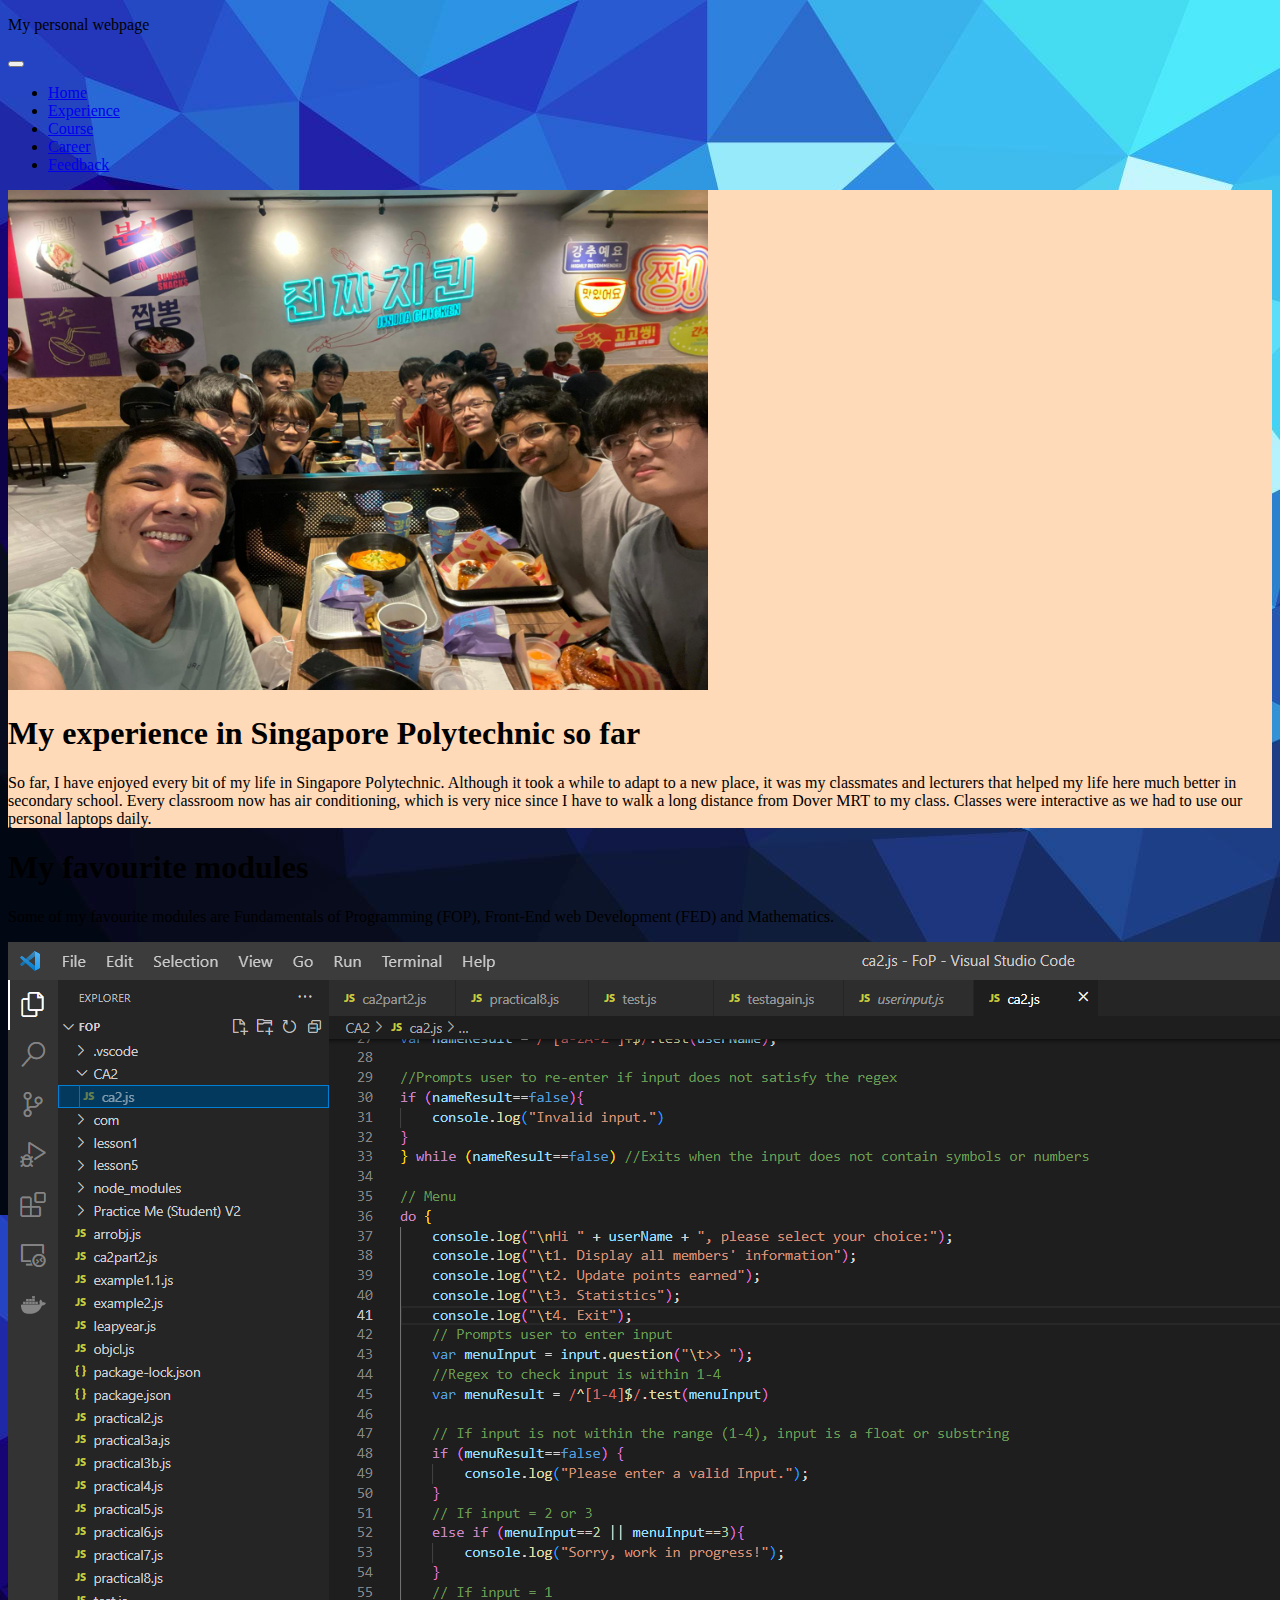
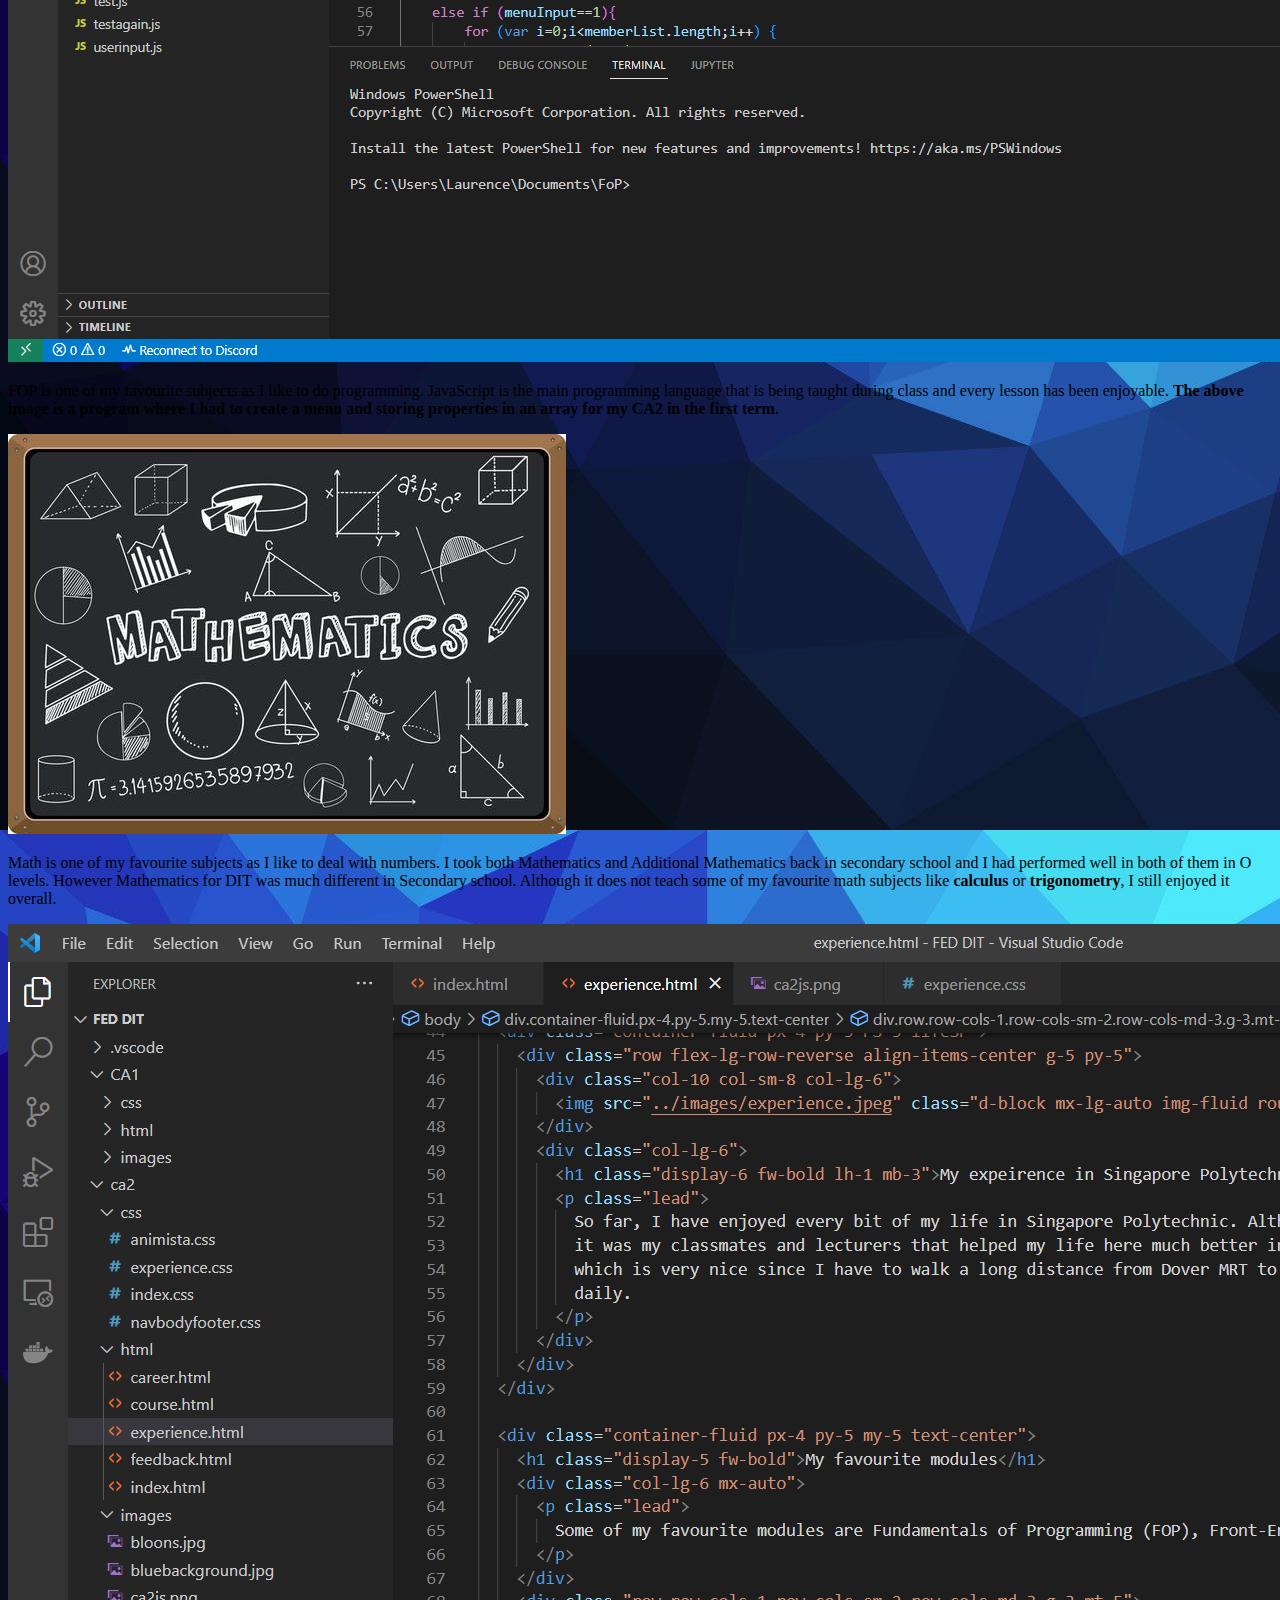
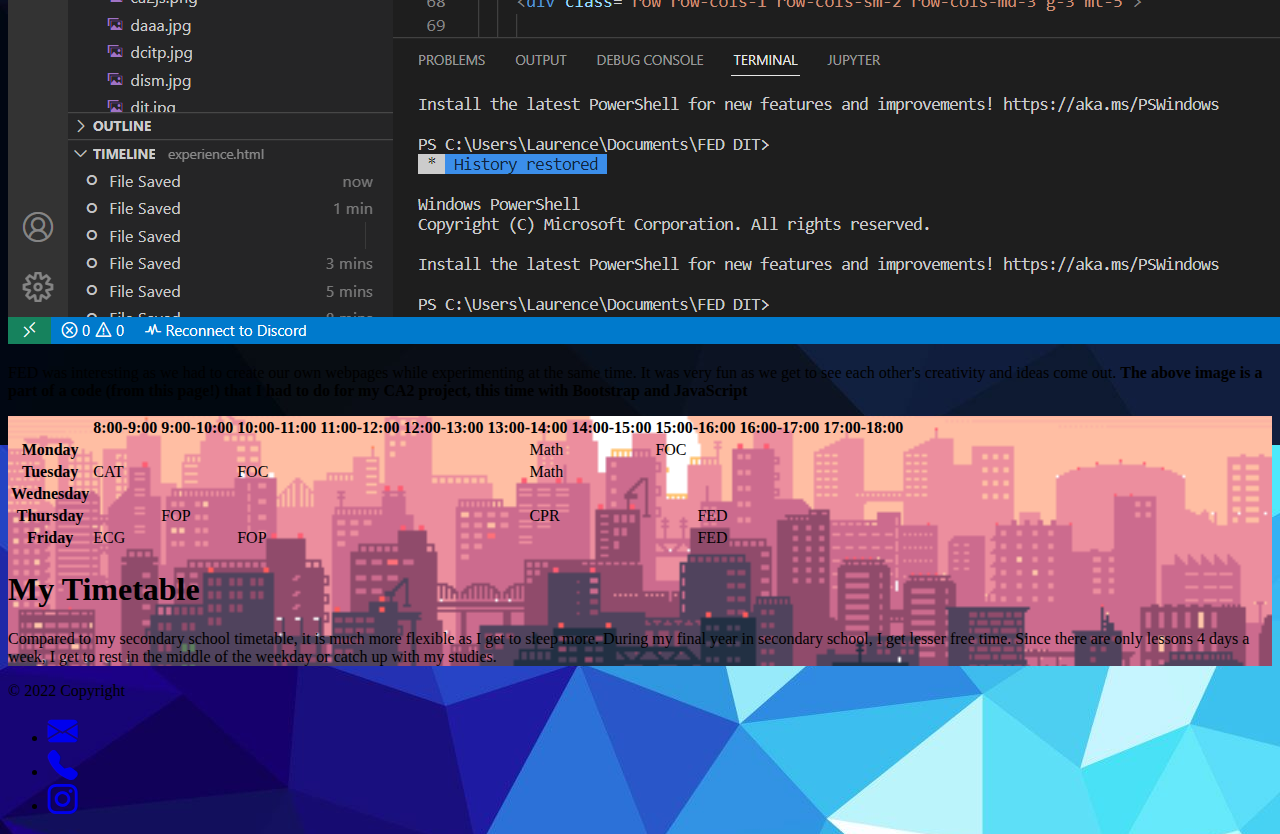
<file: html/experience.html>
<!-- validated -->

<!DOCTYPE html>
<html lang="en">
<head>
    <meta charset="UTF-8">
    <meta http-equiv="X-UA-Compatible" content="IE=edge">
    <meta name="viewport" content="width=device-width, initial-scale=1.0">
    <!-- bootstrap stylesheet -->
    <link href="https://cdn.jsdelivr.net/npm/bootstrap@5.2.0-beta1/dist/css/bootstrap.min.css" rel="stylesheet" 
    integrity="sha384-0evHe/X+R7YkIZDRvuzKMRqM+OrBnVFBL6DOitfPri4tjfHxaWutUpFmBp4vmVor" crossorigin="anonymous">
    <!-- bootstrap icons -->
    <link rel="stylesheet" href="https://cdn.jsdelivr.net/npm/bootstrap-icons@1.8.3/font/bootstrap-icons.css">
    
    
    <link rel="stylesheet" href="../css/navbodyfooter.css">
    <link rel="stylesheet" href="../css/experience.css">
    <title>Experience in SP</title>
</head>

<body>
  
  <nav class="navbar navbar-expand-lg navbar-dark bg-dark">
    <div class="container-fluid">
      <p class="navbar-brand my-auto mx-auto">
        My personal webpage 
      </p>
      <button class="navbar-toggler ms-auto" type="button" data-bs-toggle="collapse" data-bs-target="#navbarLink" aria-controls="navbarLink" aria-expanded="false" aria-label="Toggle navigation">
        <span class="navbar-toggler-icon"></span>
      </button>
      
      <div class="collapse navbar-collapse justify-content-md-center" id="navbarLink">
        <ul class="navbar-nav  ms-auto">
          <li class="nav-item">
            <a class="nav-link text-end fs-4 mx-3" href="index.html">Home</a>
          </li>
          <li class="nav-item">
            <a class="nav-link text-end fs-4 mx-3 active" href="experience.html">Experience</a>
          </li>
          <li class="nav-item">
            <a class="nav-link text-end fs-4 mx-3" href="course.html">Course</a>
          </li>
          <li class="nav-item">
            <a class="nav-link text-end fs-4 mx-3" href="career.html">Career</a>
          </li>
          <li class="nav-item">
            <a class="nav-link text-end fs-4 mx-3" href="feedback.html">Feedback</a>
          </li>
        </ul>
      </div>
    </div>
  </nav>

  <div class="container-fluid px-4 py-5 PS-5 lifeSP mt-5">
    <div class="row flex-lg-row-reverse align-items-center g-5 py-5">
      <div class="col-10 col-sm-8 col-lg-6 mx-auto">
        <img src="../images/experience.jpeg" class="d-block mx-lg-auto img-fluid rounded-4  " alt="Bootstrap Themes" width="700" height="500" loading="lazy">
      </div>
      <div class="col-lg-6">
        <h1 class="display-6 fw-bold lh-1 mb-3">My experience in Singapore Polytechnic so far</h1>
        <p class="lead">
          So far, I have enjoyed every bit of my life in Singapore Polytechnic. Although it took a while to adapt to a new place,
          it was my classmates and lecturers that helped my life here much better in secondary school. Every classroom now has air conditioning,
          which is very nice since I have to walk a long distance from Dover MRT to my class. Classes were interactive as we had to use our personal laptops 
          daily.
        </p>
      </div>
    </div>
  </div>

  <div class="container-fluid px-4 py-5 my-5 text-center bg-info">
    <h1 class="display-5 fw-bold">My favourite modules</h1>
    <div class="col-lg-6 mx-auto">
      <p class="lead">
        Some of my favourite modules are Fundamentals of Programming (FOP), Front-End web Development (FED) and Mathematics.
      </p>
    </div>
    <div class="row row-cols-1 row-cols-sm-2 row-cols-md-3 g-3 mt-5">
            
      <div class="col">
        <div class="card shadow-sm">
          <img src="../images/ca2js.png" alt="FOP" class="col col-xxl-12">

          <div class="card-body">
            <p class="card-text">
              FOP is one of my favourite subjects as I like to do programming. JavaScript is the main programming language that is being taught during class and every lesson has been enjoyable.
              <strong>The above image is a program where I had to create a menu and storing properties in an array for my CA2 in the first term.</strong>
            </p>
            
          </div>
        </div>
      </div>
      
      <div class="col">
        <div class="card shadow-sm">
          <img src="../images/math.jpg" alt="math" class="col col-xxl-12">

          <div class="card-body">
            <p class="card-text">
              Math is one of my favourite subjects as I like to deal with numbers. I took both Mathematics and Additional Mathematics back in secondary school and 
              I had performed well in both of them in O levels. However Mathematics for DIT was much different in Secondary school. Although it does not teach some of my favourite
              math subjects like <strong>calculus</strong> or <strong>trigonometry</strong>, I still enjoyed it overall.
            </p>
            
          </div>
        </div>
      </div>

      <div class="col">
          <div class="card shadow-sm">
            <img src="../images/FED.png" alt="FED" class="col col-xxl-12">

            <div class="card-body">
              <p class="card-text">
              FED was interesting as we had to create our own webpages while experimenting at the same time. It was very fun as we get to see each other's creativity and ideas come out.
              <strong>The above image is a part of a code (from this page!) that I had to do for my CA2 project, this time with Bootstrap and JavaScript</strong>
              </p>
            </div>
          </div>
        </div>

      </div>
    </div>


  <div class="container-fluid px-4 py-5 timetable pe-5">
    <div class="row flex-lg-row-reverse justify-content-center g-5 py-5">
      <!-- Table -->
      <div class="col-10 col-sm-8 col-lg-6 table-responsive">
        <!-- insert table -->
        <table class="table table-bordered border-dark text-center bg-white">
          <thead>
              <tr>
                  <th></th>
                  <th colspan="2">8:00-9:00</th>
                  <th colspan="2">9:00-10:00</th>
                  <th colspan="2">10:00-11:00</th>
                  <th colspan="2">11:00-12:00</th>
                  <th colspan="2">12:00-13:00</th>
                  <th colspan="2">13:00-14:00</th>
                  <th colspan="2">14:00-15:00</th>
                  <th colspan="2">15:00-16:00</th>
                  <th colspan="2">16:00-17:00</th>
                  <th colspan="2">17:00-18:00</th>
                  
              </tr>
          </thead>
          <tbody>
              <tr>
                  <th>Monday</th>
                  <td colspan="11"></td>
                  <td colspan="3">Math</td>
                  <td colspan="4">FOC</td>
                  <td colspan="2"></td>
              </tr>
              <tr>
                  <th>Tuesday</th>
                  <td colspan="4">CAT</td>
                  <td colspan="4">FOC</td>
                  <td colspan="3"></td>
                  <td colspan="3">Math</td>
                  <td colspan="6"></td>
                  
              </tr>
              <tr>
                  <th>Wednesday</th>
                  <td colspan="20" class="table-active"></td>
                  
              </tr>
              <tr>
                <th>Thursday</th>
                <td colspan="2"></td>
                <td colspan="6">FOP</td>
                <td colspan="3"></td>
                <td colspan="4">CPR</td>
                <td colspan="5">FED</td>
              </tr>
              <tr>
                <th>Friday</th>
                <td colspan="4">ECG</td>
                <td colspan="6">FOP</td>
                <td colspan="5"></td>
                <td colspan="5">FED</td>
                
                
                
            </tr>
            <tr class="lastrow">
              <td></td>
                <td></td>
                <td></td>
                <td></td>
                <td></td>
                <td></td>
                <td></td>
                <td></td>
                <td></td>
                <td></td>
                <td></td>
                <td></td>
                <td></td>
                <td></td>
                <td></td>
                <td></td>
                <td></td>
                <td></td>
                <td></td>
                <td></td>
                <td></td>
            </tr>
          </tbody>
      </table>
      </div>
      
      <div class="col-lg-6 ps-5">
        <h1 class="display-6 fw-bold lh-1 mb-3 text-white">My Timetable</h1>
        <p class="text-white">
          Compared to my secondary school timetable, it is much more flexible as I get to sleep more. During my final year in secondary school, I get lesser free time.
          Since there are only lessons 4 days a week, I get to rest in the middle of the weekday or catch up with my studies.
        </p>
        
      </div>
    </div>
  </div>

  <!-- Footer -->
  <div class="container">
    <footer class="d-flex flex-wrap justify-content-between align-items-center py-3 my-4 border-top">
      <div class="col-md-4 d-flex align-items-center ">
        
        <span class="text-white">© 2022 Copyright</span>
      </div>
  
      <ul class="nav col-md-4 justify-content-end list-unstyled d-flex">
        <li class="ms-3"><a href="mailto:laurencegms12.22@ichat.sp.edu.sg"><i class="bi bi-envelope-fill text-white"></i></a></li>  
        <li class="ms-3"><a href="tel:+6581246486"><i class="bi bi-telephone-fill text-white"></i></a></li>  
        <li class="ms-3"><a href="https://www.instagram.com/jerrodkyh2/"><i class="bi bi-instagram text-white"></i></a></li>
      </ul>
    </footer>
  </div>

  <!-- popper js, required for some bootstrap elements -->
  <script src="https://cdn.jsdelivr.net/npm/@popperjs/core@2.11.5/dist/umd/popper.min.js" integrity="sha384-Xe+8cL9oJa6tN/veChSP7q+mnSPaj5Bcu9mPX5F5xIGE0DVittaqT5lorf0EI7Vk" crossorigin="anonymous"></script>
  <!-- bootstrap js -->
  <script src="https://cdn.jsdelivr.net/npm/bootstrap@5.2.0-beta1/dist/js/bootstrap.min.js" integrity="sha384-kjU+l4N0Yf4ZOJErLsIcvOU2qSb74wXpOhqTvwVx3OElZRweTnQ6d31fXEoRD1Jy" crossorigin="anonymous"></script>
</body>
</html>
</file>
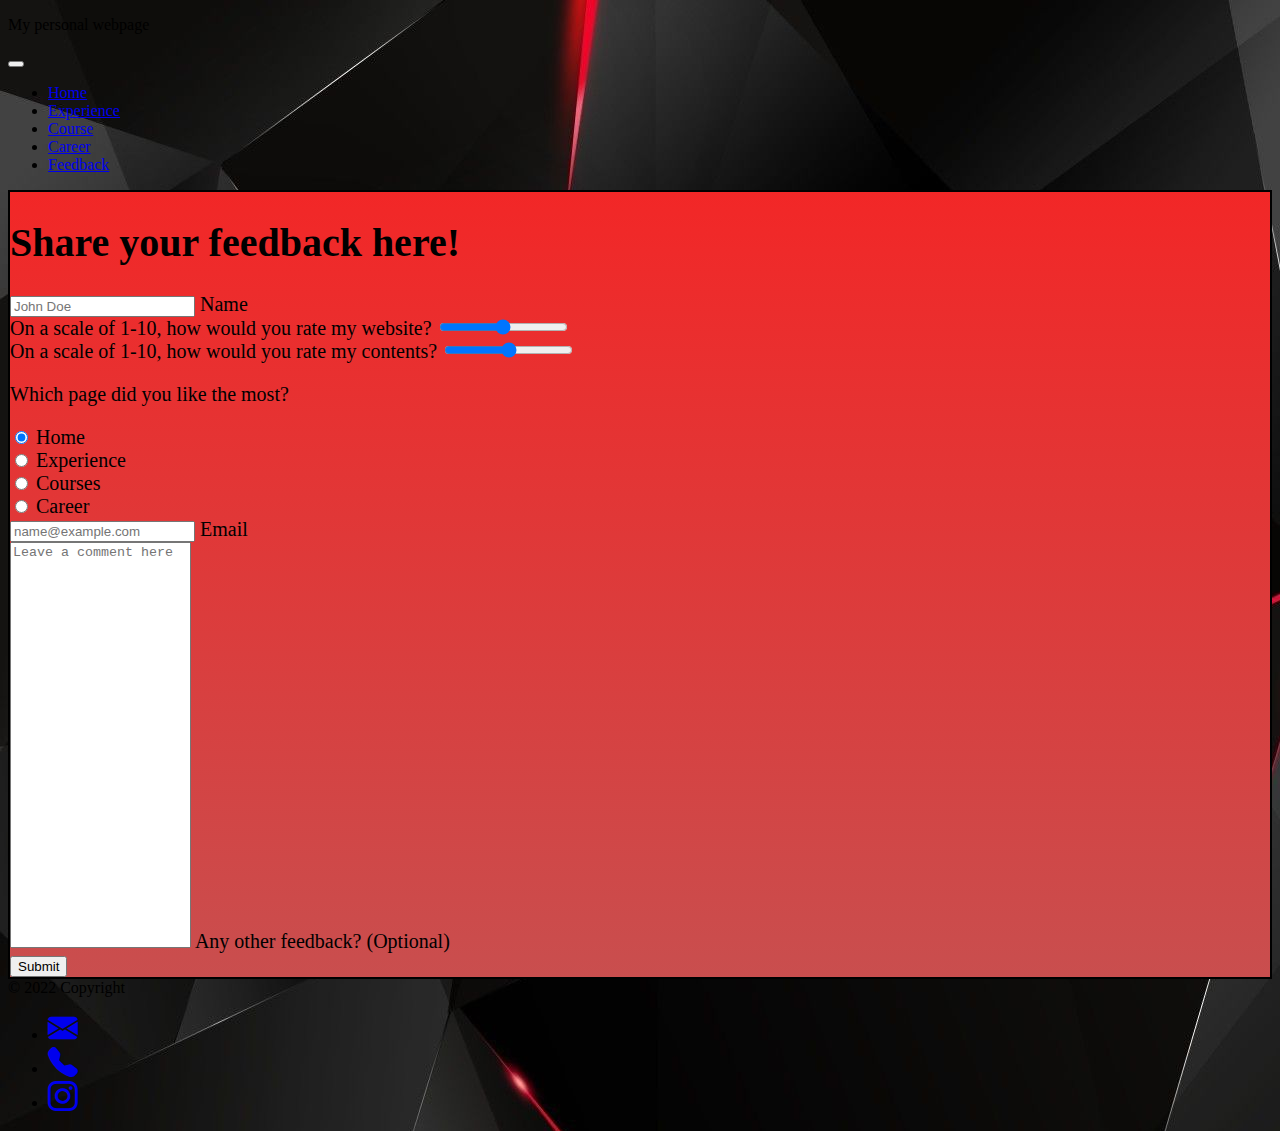
<file: html/feedback.html>
<!-- Validated -->
<!DOCTYPE html>
<html lang="en">
<head>
    <meta charset="UTF-8">
    <meta http-equiv="X-UA-Compatible" content="IE=edge">
    <meta name="viewport" content="width=device-width, initial-scale=1.0">
    <!-- bootstrap stylesheet -->
    <link href="https://cdn.jsdelivr.net/npm/bootstrap@5.2.0-beta1/dist/css/bootstrap.min.css" rel="stylesheet" 
    integrity="sha384-0evHe/X+R7YkIZDRvuzKMRqM+OrBnVFBL6DOitfPri4tjfHxaWutUpFmBp4vmVor" crossorigin="anonymous">
    <!-- bootstrap icons -->
    <link rel="stylesheet" href="https://cdn.jsdelivr.net/npm/bootstrap-icons@1.8.3/font/bootstrap-icons.css">
    
    <link rel="stylesheet" href="../css/feedback.css">
    <link rel="stylesheet" href="../css/navbodyfooter.css">
    
    <title>Send your feedback here!</title>
</head>
<body>
 
    <nav class="navbar navbar-expand-lg navbar-dark bg-dark">
        <div class="container-fluid">
          <p class="navbar-brand my-auto mx-auto">
            My personal webpage 
          </p>
          <button class="navbar-toggler ms-auto" type="button" data-bs-toggle="collapse" data-bs-target="#navbarLink" aria-controls="navbarLink" aria-expanded="false" aria-label="Toggle navigation">
            <span class="navbar-toggler-icon"></span>
          </button>
          <div class="collapse navbar-collapse justify-content-md-center" id="navbarLink">
            <ul class="navbar-nav  ms-auto">
              <li class="nav-item">
                <a class="nav-link text-end fs-4 mx-3" href="index.html">Home</a>
              </li>
              <li class="nav-item">
                <a class="nav-link text-end fs-4 mx-3" href="experience.html">Experience</a>
              </li>
              <li class="nav-item">
                <a class="nav-link text-end fs-4 mx-3" href="course.html">Course</a>
              </li>
              <li class="nav-item">
                <a class="nav-link text-end fs-4 mx-3" href="career.html">Career</a>
              </li>
              <li class="nav-item">
                <a class="nav-link text-end fs-4 mx-3 active" href="feedback.html">Feedback</a>
              </li>
            </ul>
          </div>
        </div>
      </nav>

    <div class="container justify-content-center feedbacksection p-3 mt-5 rounded-4">
      <h1 class="display-6 fw-bold text-center">Share your feedback here!</h1>
        <!-- javascript:void(0) required for redirecting -->
        <form action="javascript:void(0);" class="needs-validation" id="formCheck">
          <div class="col-12">
            <div class="row row-cols-md-2 row-cols-1 p-3 justify-content-center">
							<div class="col-12">
									
								<!-- Name -->
								<div class="form-floating mb-3">
									<input class="form-control" type="text" id="name" placeholder="John Doe" required>
                  <label for="name">Name</label>
                </div>

                <!-- Range -->
								<div class="form-group mb-3">
                  <label for="raterange" class="form-label fs-5">On a scale of 1-10, how would you rate my website?</label>
                  <input type="range" class="form-range" min="0" max="10" id="raterange">
								</div>

                <div class="form-group mb-3">
                  <label for="contentrange" class="form-label fs-5">On a scale of 1-10, how would you rate my contents?</label>
                  <input type="range" class="form-range" min="0" max="10" id="contentrange">
								</div>

                <!-- Radio -->
								<div class="form-group">
									<p>Which page did you like the most?</p>
									<div class="form-check">
                    <input class="form-check-input" type="radio" name="flexRadioDefault" id="homeRadio" checked>
                    <label class="form-check-label" for="homeRadio">
                      Home
                    </label>
                  </div>

									<div class="form-check">
                    <input class="form-check-input" type="radio" name="flexRadioDefault" id="experienceRadio">
                    <label class="form-check-label" for="experienceRadio">
                      Experience
                    </label>
                  </div>

									<div class="form-check">
                  <input class="form-check-input" type="radio" name="flexRadioDefault" id="coursesRadio">
                  <label class="form-check-label" for="coursesRadio">
                    Courses
                  </label>
                </div>
									<div class="form-check">
                    <input class="form-check-input" type="radio" name="flexRadioDefault" id="careerRadio">
                    <label class="form-check-label" for="careerRadio">
                      Career
                    </label>
                  </div>		
								</div>
							</div>

							<div class="col-12">
								<!-- Email -->
                <div class="form-floating mb-3">
                  <input class="form-control" type="email" id="email" placeholder="name@example.com" required>
                  <label for="email">Email</label>
                </div>
                
                <!-- Text area -->
								<div class="form-floating">
                  <textarea class="form-control" placeholder="Leave a comment here" id="feedbackText"></textarea>
                  <label for="feedbackText">Any other feedback? (Optional)</label>
                </div>

							</div>
						</div>
          </div>
          <!-- Submit -->
            <div class="justify-content-end d-flex">
              <button type="submit" class="btn btn-primary mt-3">Submit</button>
            </div>
        </form>
    </div>

    
    <div class="container ps-5 pe-5">
      <footer class="d-flex flex-wrap justify-content-between align-items-center py-3 my-4 border-top">
        <div class="col-md-4 d-flex align-items-center">
          <span class="text-white">© 2022 Copyright</span>
        </div>
        <ul class="nav col-md-4 justify-content-end list-unstyled d-flex">
          <li class="ms-3"><a href="mailto:laurencegms12.22@ichat.sp.edu.sg"><i class="bi bi-envelope-fill text-white"></i></a></li>  
          <li class="ms-3"><a href="tel:+6581246486"><i class="bi bi-telephone-fill text-white"></i></a></li>  
          <li class="ms-3"><a href="https://www.instagram.com/jerrodkyh2/"><i class="bi bi-instagram text-white"></i></a></li>
        </ul>
      </footer>
    </div>

    
    <script src="../js/feedback.js" defer></script>
    <!-- popper js, required for some bootstrap elements -->
    <script src="https://cdn.jsdelivr.net/npm/@popperjs/core@2.11.5/dist/umd/popper.min.js" integrity="sha384-Xe+8cL9oJa6tN/veChSP7q+mnSPaj5Bcu9mPX5F5xIGE0DVittaqT5lorf0EI7Vk" crossorigin="anonymous"></script>
    <!-- bootstrap js -->
    <script src="https://cdn.jsdelivr.net/npm/bootstrap@5.2.0-beta1/dist/js/bootstrap.min.js" integrity="sha384-kjU+l4N0Yf4ZOJErLsIcvOU2qSb74wXpOhqTvwVx3OElZRweTnQ6d31fXEoRD1Jy" crossorigin="anonymous"></script>
</body>
</html>
</file>
<file: css/index.css>
@charset "utf-8";



/* Images */
img.profile{
    width: 200px;
}
img.code {
    width: 1000px;
    margin-left: auto;
    margin-right: auto;
}
/* Headers */
h1 > a {
    font-size: 40px;
    text-decoration: none;
    color: black;
}

h2 {
    width: 95%;
    font-size: 40px;
    padding: 20px;
    background-color: rgb(255, 234, 0);
}
h3 {
    text-decoration: underline;
    margin-top: 20px;
}

article> ul > li {
    font-size: 20px;
}

p > a {
    text-decoration: none;
    color:black;
}

.current {
    font-size: 25px;
}

.info {
    background:linear-gradient(rgb(4, 4, 195),blue);
}
</file>
<file: css/navbodyfooter.css>
@charset "utf-8";


li > a{
    border-radius: 10px;
}
div > ul > li > a:hover {
    background-color: rgb(31, 28, 28);
    transition: 0.6s;
}

h2 {
    text-align: center;
}

/* Social media logos */
li > a > i {
    font-size: 30px;
}
</file>
<file: css/animista.css>
/* Validated */

/* ----------------------------------------------
 * Generated by Animista on 2022-7-21 20:45:17
 * Licensed under FreeBSD License.
 * See http://animista.net/license for more info. 
 * w: http://animista.net, t: @cssanimista
 * ---------------------------------------------- */

/**
 * ----------------------------------------
 * animation tracking-in-expand
 * ----------------------------------------
 */
 @-webkit-keyframes tracking-in-expand {
    0% {
      letter-spacing: -0.5em;
      opacity: 0;
    }
    40% {
      opacity: 0.6;
    }
    100% {
      opacity: 1;
    }
  }
  @keyframes tracking-in-expand {
    0% {
      letter-spacing: -0.5em;
      opacity: 0;
    }
    40% {
      opacity: 0.6;
    }
    100% {
      opacity: 1;
    }
  }
      
/* ----------------------------------------------
 * Generated by Animista on 2022-7-21 20:47:38
 * Licensed under FreeBSD License.
 * See http://animista.net/license for more info. 
 * w: http://animista.net, t: @cssanimista
 * ---------------------------------------------- */

/**
 * ----------------------------------------
 * animation text-flicker-in-glow
 * ----------------------------------------
 */
 @-webkit-keyframes text-flicker-in-glow {
    0% {
      opacity: 0;
    }
    10% {
      opacity: 0;
      text-shadow: none;
    }
    10.1% {
      opacity: 1;
      text-shadow: none;
    }
    10.2% {
      opacity: 0;
      text-shadow: none;
    }
    20% {
      opacity: 0;
      text-shadow: none;
    }
    20.1% {
      opacity: 1;
      text-shadow: 0 0 30px rgba(255, 255, 255, 0.25);
    }
    20.6% {
      opacity: 0;
      text-shadow: none;
    }
    30% {
      opacity: 0;
      text-shadow: none;
    }
    30.1% {
      opacity: 1;
      text-shadow: 0 0 30px rgba(255, 255, 255, 0.45), 0 0 60px rgba(255, 255, 255, 0.25);
    }
    30.5% {
      opacity: 1;
      text-shadow: 0 0 30px rgba(255, 255, 255, 0.45), 0 0 60px rgba(255, 255, 255, 0.25);
    }
    30.6% {
      opacity: 0;
      text-shadow: none;
    }
    45% {
      opacity: 0;
      text-shadow: none;
    }
    45.1% {
      opacity: 1;
      text-shadow: 0 0 30px rgba(255, 255, 255, 0.45), 0 0 60px rgba(255, 255, 255, 0.25);
    }
    50% {
      opacity: 1;
      text-shadow: 0 0 30px rgba(255, 255, 255, 0.45), 0 0 60px rgba(255, 255, 255, 0.25);
    }
    55% {
      opacity: 1;
      text-shadow: 0 0 30px rgba(255, 255, 255, 0.45), 0 0 60px rgba(255, 255, 255, 0.25);
    }
    55.1% {
      opacity: 0;
      text-shadow: none;
    }
    57% {
      opacity: 0;
      text-shadow: none;
    }
    57.1% {
      opacity: 1;
      text-shadow: 0 0 30px rgba(255, 255, 255, 0.55), 0 0 60px rgba(255, 255, 255, 0.35);
    }
    60% {
      opacity: 1;
      text-shadow: 0 0 30px rgba(255, 255, 255, 0.55), 0 0 60px rgba(255, 255, 255, 0.35);
    }
    60.1% {
      opacity: 0;
      text-shadow: none;
    }
    65% {
      opacity: 0;
      text-shadow: none;
    }
    65.1% {
      opacity: 1;
      text-shadow: 0 0 30px rgba(255, 255, 255, 0.55), 0 0 60px rgba(255, 255, 255, 0.35), 0 0 100px rgba(255, 255, 255, 0.1);
    }
    75% {
      opacity: 1;
      text-shadow: 0 0 30px rgba(255, 255, 255, 0.55), 0 0 60px rgba(255, 255, 255, 0.35), 0 0 100px rgba(255, 255, 255, 0.1);
    }
    75.1% {
      opacity: 0;
      text-shadow: none;
    }
    77% {
      opacity: 0;
      text-shadow: none;
    }
    77.1% {
      opacity: 1;
      text-shadow: 0 0 30px rgba(255, 255, 255, 0.55), 0 0 60px rgba(255, 255, 255, 0.4), 0 0 110px rgba(255, 255, 255, 0.2), 0 0 100px rgba(255, 255, 255, 0.1);
    }
    85% {
      opacity: 1;
      text-shadow: 0 0 30px rgba(255, 255, 255, 0.55), 0 0 60px rgba(255, 255, 255, 0.4), 0 0 110px rgba(255, 255, 255, 0.2), 0 0 100px rgba(255, 255, 255, 0.1);
    }
    85.1% {
      opacity: 0;
      text-shadow: none;
    }
    86% {
      opacity: 0;
      text-shadow: none;
    }
    86.1% {
      opacity: 1;
      text-shadow: 0 0 30px rgba(255, 255, 255, 0.6), 0 0 60px rgba(255, 255, 255, 0.45), 0 0 110px rgba(255, 255, 255, 0.25), 0 0 100px rgba(255, 255, 255, 0.1);
    }
    100% {
      opacity: 1;
      text-shadow: 0 0 30px rgba(255, 255, 255, 0.6), 0 0 60px rgba(255, 255, 255, 0.45), 0 0 110px rgba(255, 255, 255, 0.25), 0 0 100px rgba(255, 255, 255, 0.1);
    }
  }
  @keyframes text-flicker-in-glow {
    0% {
      opacity: 0;
    }
    10% {
      opacity: 0;
      text-shadow: none;
    }
    10.1% {
      opacity: 1;
      text-shadow: none;
    }
    10.2% {
      opacity: 0;
      text-shadow: none;
    }
    20% {
      opacity: 0;
      text-shadow: none;
    }
    20.1% {
      opacity: 1;
      text-shadow: 0 0 30px rgba(255, 255, 255, 0.25);
    }
    20.6% {
      opacity: 0;
      text-shadow: none;
    }
    30% {
      opacity: 0;
      text-shadow: none;
    }
    30.1% {
      opacity: 1;
      text-shadow: 0 0 30px rgba(255, 255, 255, 0.45), 0 0 60px rgba(255, 255, 255, 0.25);
    }
    30.5% {
      opacity: 1;
      text-shadow: 0 0 30px rgba(255, 255, 255, 0.45), 0 0 60px rgba(255, 255, 255, 0.25);
    }
    30.6% {
      opacity: 0;
      text-shadow: none;
    }
    45% {
      opacity: 0;
      text-shadow: none;
    }
    45.1% {
      opacity: 1;
      text-shadow: 0 0 30px rgba(255, 255, 255, 0.45), 0 0 60px rgba(255, 255, 255, 0.25);
    }
    50% {
      opacity: 1;
      text-shadow: 0 0 30px rgba(255, 255, 255, 0.45), 0 0 60px rgba(255, 255, 255, 0.25);
    }
    55% {
      opacity: 1;
      text-shadow: 0 0 30px rgba(255, 255, 255, 0.45), 0 0 60px rgba(255, 255, 255, 0.25);
    }
    55.1% {
      opacity: 0;
      text-shadow: none;
    }
    57% {
      opacity: 0;
      text-shadow: none;
    }
    57.1% {
      opacity: 1;
      text-shadow: 0 0 30px rgba(255, 255, 255, 0.55), 0 0 60px rgba(255, 255, 255, 0.35);
    }
    60% {
      opacity: 1;
      text-shadow: 0 0 30px rgba(255, 255, 255, 0.55), 0 0 60px rgba(255, 255, 255, 0.35);
    }
    60.1% {
      opacity: 0;
      text-shadow: none;
    }
    65% {
      opacity: 0;
      text-shadow: none;
    }
    65.1% {
      opacity: 1;
      text-shadow: 0 0 30px rgba(255, 255, 255, 0.55), 0 0 60px rgba(255, 255, 255, 0.35), 0 0 100px rgba(255, 255, 255, 0.1);
    }
    75% {
      opacity: 1;
      text-shadow: 0 0 30px rgba(255, 255, 255, 0.55), 0 0 60px rgba(255, 255, 255, 0.35), 0 0 100px rgba(255, 255, 255, 0.1);
    }
    75.1% {
      opacity: 0;
      text-shadow: none;
    }
    77% {
      opacity: 0;
      text-shadow: none;
    }
    77.1% {
      opacity: 1;
      text-shadow: 0 0 30px rgba(255, 255, 255, 0.55), 0 0 60px rgba(255, 255, 255, 0.4), 0 0 110px rgba(255, 255, 255, 0.2), 0 0 100px rgba(255, 255, 255, 0.1);
    }
    85% {
      opacity: 1;
      text-shadow: 0 0 30px rgba(255, 255, 255, 0.55), 0 0 60px rgba(255, 255, 255, 0.4), 0 0 110px rgba(255, 255, 255, 0.2), 0 0 100px rgba(255, 255, 255, 0.1);
    }
    85.1% {
      opacity: 0;
      text-shadow: none;
    }
    86% {
      opacity: 0;
      text-shadow: none;
    }
    86.1% {
      opacity: 1;
      text-shadow: 0 0 30px rgba(255, 255, 255, 0.6), 0 0 60px rgba(255, 255, 255, 0.45), 0 0 110px rgba(255, 255, 255, 0.25), 0 0 100px rgba(255, 255, 255, 0.1);
    }
    100% {
      opacity: 1;
      text-shadow: 0 0 30px rgba(255, 255, 255, 0.6), 0 0 60px rgba(255, 255, 255, 0.45), 0 0 110px rgba(255, 255, 255, 0.25), 0 0 100px rgba(255, 255, 255, 0.1);
    }
  }
  
.tracking-in-expand {
	-webkit-animation: tracking-in-expand 0.7s cubic-bezier(0.215, 0.610, 0.355, 1.000) both;
	        animation: tracking-in-expand 0.7s cubic-bezier(0.215, 0.610, 0.355, 1.000) both;
}

.text-flicker-in-glow {
	-webkit-animation: text-flicker-in-glow 4s linear both;
	        animation: text-flicker-in-glow 4s linear both;
}

/* Taken from https://css-tricks.com/snippets/css/typewriter-effect/ */

/* Global */
  .line-1{
      position: relative;
      top: 50%;  
      width: 24em;
      
      border-right: 2px solid rgba(255,255,255,.75);
      font-size: 40px;
      
      white-space: nowrap;
      overflow: hidden;
         
  }
  
  /* Animation */
  .anim-typewriter{
    animation: typewriter 2s steps(44) 1s 1 normal both,
               blinkTextCursor 500ms steps(44) infinite normal;
  }
  @keyframes typewriter{
    from{width: 0;}
    to{width: 10.5em;}
  }
  @keyframes blinkTextCursor{
    from{border-right-color: rgba(255,255,255,.75);}
    to{border-right-color: transparent;}
  }

/* taken from  https://www.sliderrevolution.com/resources/css-animated-background/ */
html, body {
    width: 100%;
    height:100%;
  }
  
  body {
      background: linear-gradient(-45deg, #ee7752, #e73c7e, #23a6d5, #23d5ab);
      background-size: 400% 400%;
      animation: gradient 15s ease infinite;
  }
  
  @keyframes gradient {
      0% {
          background-position: 0% 50%;
      }
      50% {
          background-position: 100% 50%;
      }
      100% {
          background-position: 0% 50%;
      }
  }


/* ----------------------------------------------
 * Generated by Animista on 2022-7-29 15:48:32
 * Licensed under FreeBSD License.
 * See http://animista.net/license for more info. 
 * w: http://animista.net, t: @cssanimista
 * ---------------------------------------------- */

/**
 * ----------------------------------------
 * animation text-focus-in
 * ----------------------------------------
 */
 @-webkit-keyframes text-focus-in {
  0% {
    -webkit-filter: blur(12px);
            filter: blur(12px);
    opacity: 0;
  }
  100% {
    -webkit-filter: blur(0px);
            filter: blur(0px);
    opacity: 1;
  }
}
@keyframes text-focus-in {
  0% {
    -webkit-filter: blur(12px);
            filter: blur(12px);
    opacity: 0;
  }
  100% {
    -webkit-filter: blur(0px);
            filter: blur(0px);
    opacity: 1;
  }
}

.text-focus-in {
	-webkit-animation: text-focus-in 1s cubic-bezier(0.550, 0.085, 0.680, 0.530) both;
	        animation: text-focus-in 1s cubic-bezier(0.550, 0.085, 0.680, 0.530) both;
}
</file>
<file: css/career.css>
@charset "utf-8";

body {
    
    background: linear-gradient(180deg, rgb(34, 183, 28) 1%, rgba(27,150,33,1) 50%, rgba(76,246,121,1) 100%);
}

.careercollapse{
    background-color: rgb(68, 255, 0);
}
.softdev,.softeng,.gamedev{
    display: block;
    width: 1100px;
    height: 600px;
    margin-left: auto;
    margin-right: auto;
}

.careertext {
    background-color: rgb(96, 220, 58);
}
.careerjobs {
    background-color: chartreuse;
}

.futureHead {
    font-family: 'Courier New', Courier, monospace;
}
</file>
<file: css/course.css>
@charset "utf-8";

body {
    background: linear-gradient(pink,darkorchid);
}

.coursetext {
    background-color: darkorchid;
}

.dittext,.daaatext,.dismtext,.dcitptext {
    font-size: 18px;
    font-family:Verdana, Geneva, Tahoma, sans-serif;
}

.dit {
    background-color: violet;
}


.daaa {
    background-color: blueviolet;
}


.dism {
    background-color:darkorchid ;
}



.dcitp {
    background-color:darkmagenta;
}

.courselink {
    text-decoration: none;
    color: black;
}
.courselink:hover {
    color: gray;
}
</file>
<file: css/experience.css>
@charset "utf-8";

body {
    background-image: url(../images/bluebackground.jpg);
}


.lifeSP {
    background-color: peachpuff;
}

.lastrow {
   visibility: collapse;
}

.timetable {
    /* taken from https://www.pinterest.com/pin/49469295897531677/ */
    background-image: url(../images/Battle\ Of\ Retention.gif);
    width: 100%;
    background-position: center;
    background-repeat: no-repeat;
    background-size: cover;
}
</file>
<file: css/feedback.css>
@charset "utf-8";



body {
    background-image: url(../images/redbackground.jpg)
}

textarea {
    resize: none;
}

.feedbacksection {
    background: linear-gradient(rgb(242, 39, 39),rgb(201, 78, 78));
    border:2px black solid;
    font-size: 20px;
}

#feedbackText {
    height: 400px;
}
</file>
